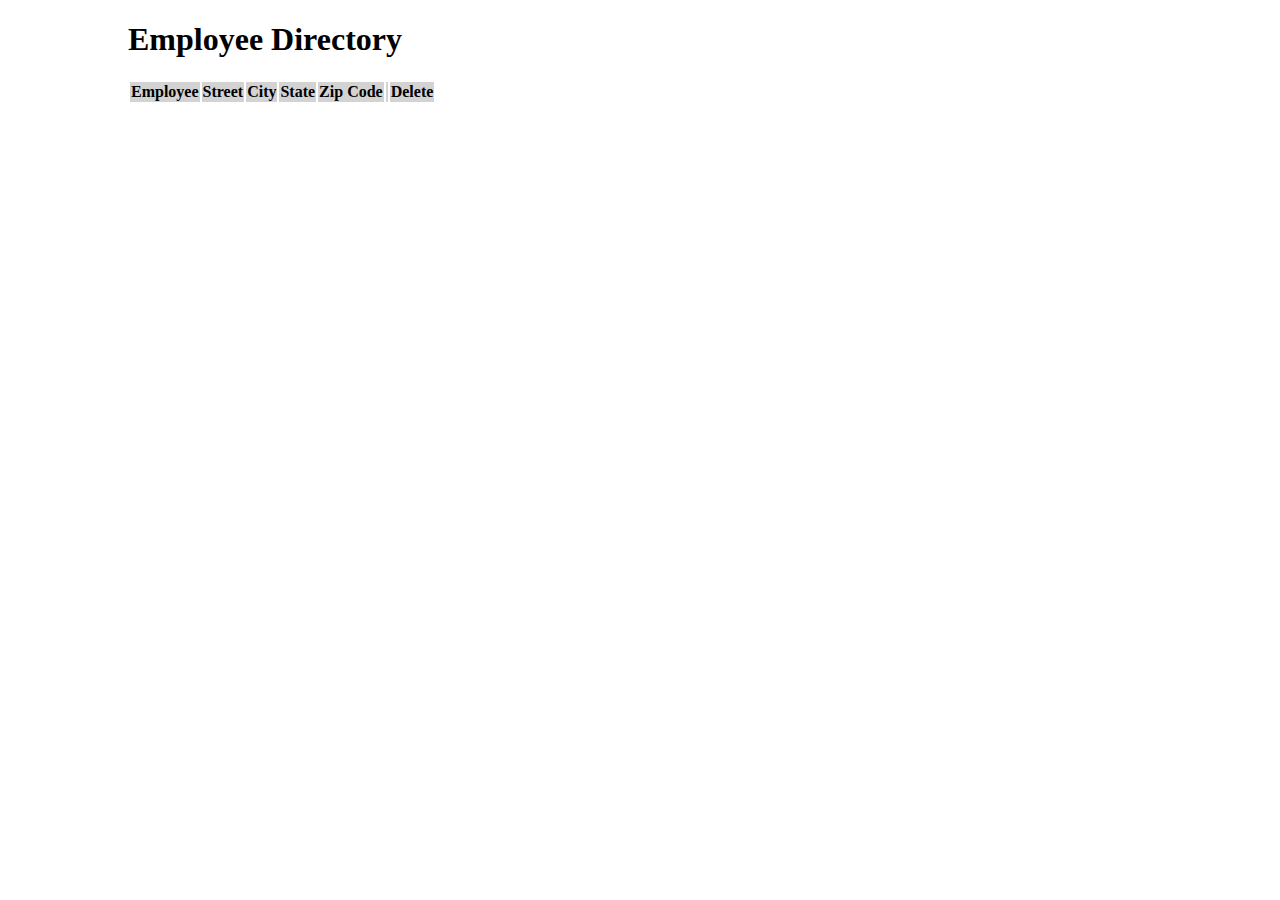
<file: Cain_Preston_Week3/Index.html>
<!doctype html>
<html>
    <head>
        <title>Employee Directory</title>
        <script src="jquery-1.11.1.js"></script>
        <script src="angular.js"></script>
        <script src="angular-route.js"></script>
        <script src="app.js"></script>
        <link rel="stylesheet" href="http://yui.yahooapis.com/pure/0.5.0/pure-min.css">
        <link rel="stylesheet" href="style.css">
    </head>
    <body ng-app="MyEmployeeApp">
        <h1>Employee Directory</h1>
            <div ng-view></div>
    </body>
</html>
</file>
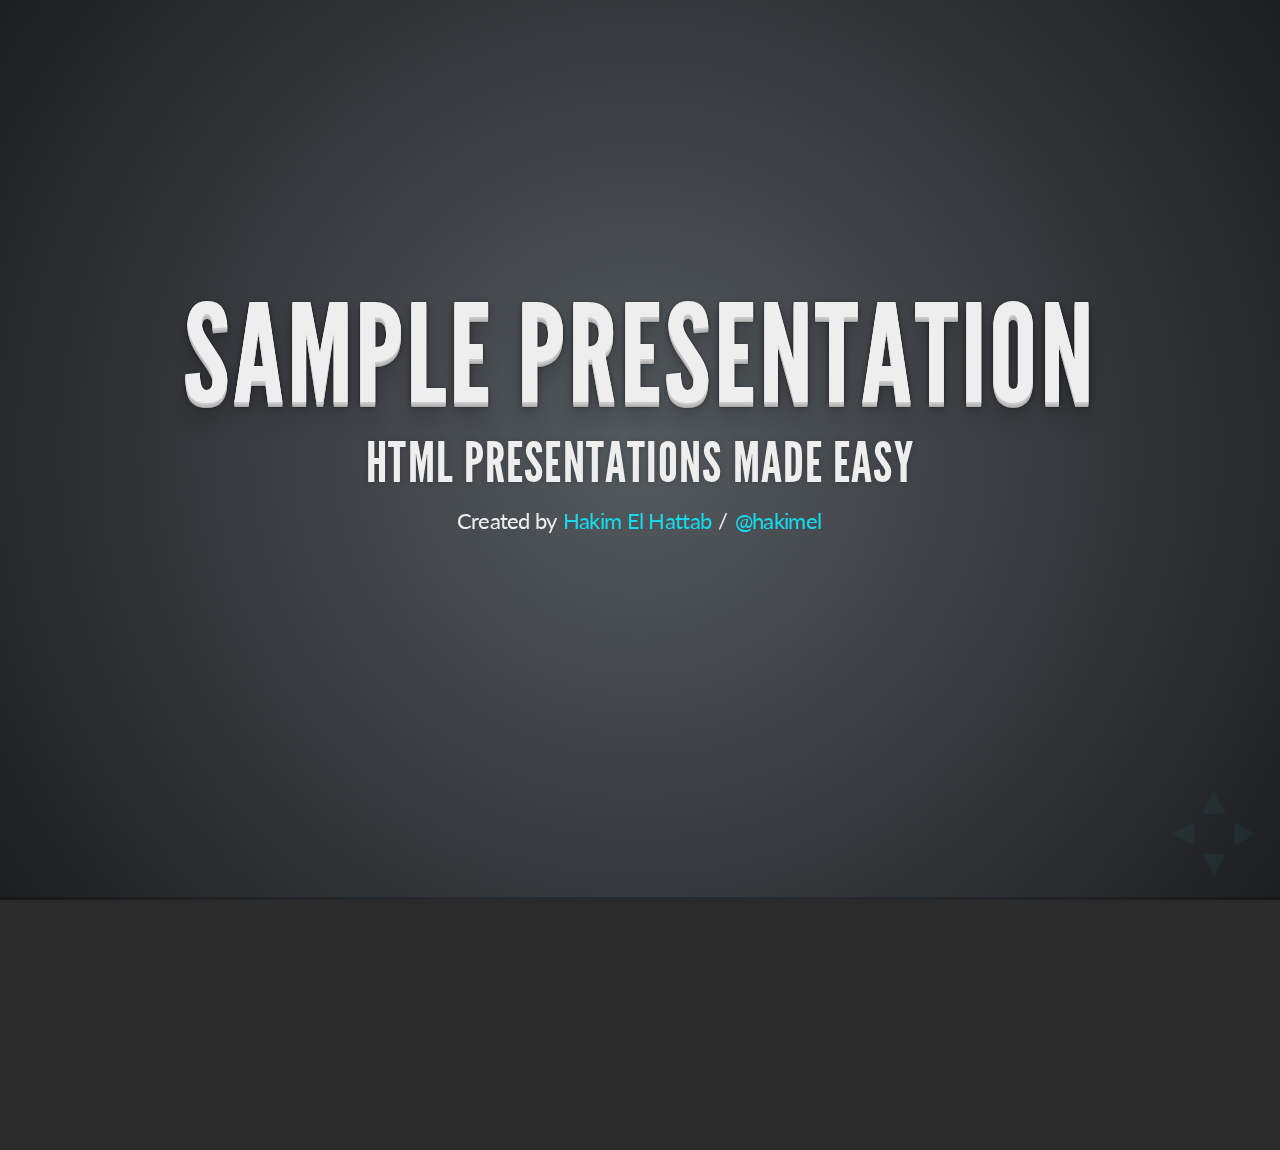
<file: Cain_Preston_Week4/reveal/template.html>
<!doctype html>
<html lang="en">

	<head>
		<meta charset="utf-8">

		<title>Reveal</title>

		<meta name="description" content="A test presentation for reveal.js">
		<meta name="author" content="Ray Villalobos">

		<meta name="apple-mobile-web-app-capable" content="yes" />
		<meta name="apple-mobile-web-app-status-bar-style" content="black-translucent" />
		<meta name="viewport" content="width=device-width, initial-scale=1.0, maximum-scale=1.0, user-scalable=no">

		<link rel="stylesheet" href="css/reveal.min.css">
		<link rel="stylesheet" href="css/theme/default.css" id="theme">

		<!-- For syntax highlighting -->
		<link rel="stylesheet" href="lib/css/zenburn.css">

		<!-- If the query includes 'print-pdf', use the PDF print sheet -->
		<script>
			document.write( '<link rel="stylesheet" href="css/print/' + ( window.location.search.match( /print-pdf/gi ) ? 'pdf' : 'paper' ) + '.css" type="text/css" media="print">' );
		</script>

		<!--[if lt IE 9]>
		<script src="lib/js/html5shiv.js"></script>
		<![endif]-->
	</head>

	<body>

		<div class="reveal">
			<div class="slides">

				<section><!-------------------------- slide ------------------------>
					<h1>Sample Presentation</h1>
					<h3>HTML Presentations Made Easy</h3>
					<p>
						<small>Created by <a href="http://hakim.se">Hakim El Hattab</a> / <a href="http://twitter.com/hakimel">@hakimel</a></small>
					</p>
				</section>

			</div><!-- slides -->
		</div><!-- reveal -->

		<script src="lib/js/head.min.js"></script>
		<script src="js/reveal.min.js"></script>

		<script>

			// Full list of configuration options available here:
			// https://github.com/hakimel/reveal.js#configuration
			Reveal.initialize({
				controls: true,
				progress: true,
				history: true,
				center: true,

				theme: Reveal.getQueryHash().theme, // available themes are in /css/theme
				transition: Reveal.getQueryHash().transition || 'default', // default/cube/page/concave/zoom/linear/fade/none

				// Optional libraries used to extend on reveal.js
				dependencies: [
					{ src: 'lib/js/classList.js', condition: function() { return !document.body.classList; } },
					{ src: 'plugin/markdown/marked.js', condition: function() { return !!document.querySelector( '[data-markdown]' ); } },
					{ src: 'plugin/markdown/markdown.js', condition: function() { return !!document.querySelector( '[data-markdown]' ); } },
					{ src: 'plugin/highlight/highlight.js', async: true, callback: function() { hljs.initHighlightingOnLoad(); } },
					{ src: 'plugin/zoom-js/zoom.js', async: true, condition: function() { return !!document.body.classList; } },
					{ src: 'plugin/notes/notes.js', async: true, condition: function() { return !!document.body.classList; } }
					// { src: 'plugin/search/search.js', async: true, condition: function() { return !!document.body.classList; } }
					// { src: 'plugin/remotes/remotes.js', async: true, condition: function() { return !!document.body.classList; } }
				]
			});

		</script>

	</body>
</html>
</file>
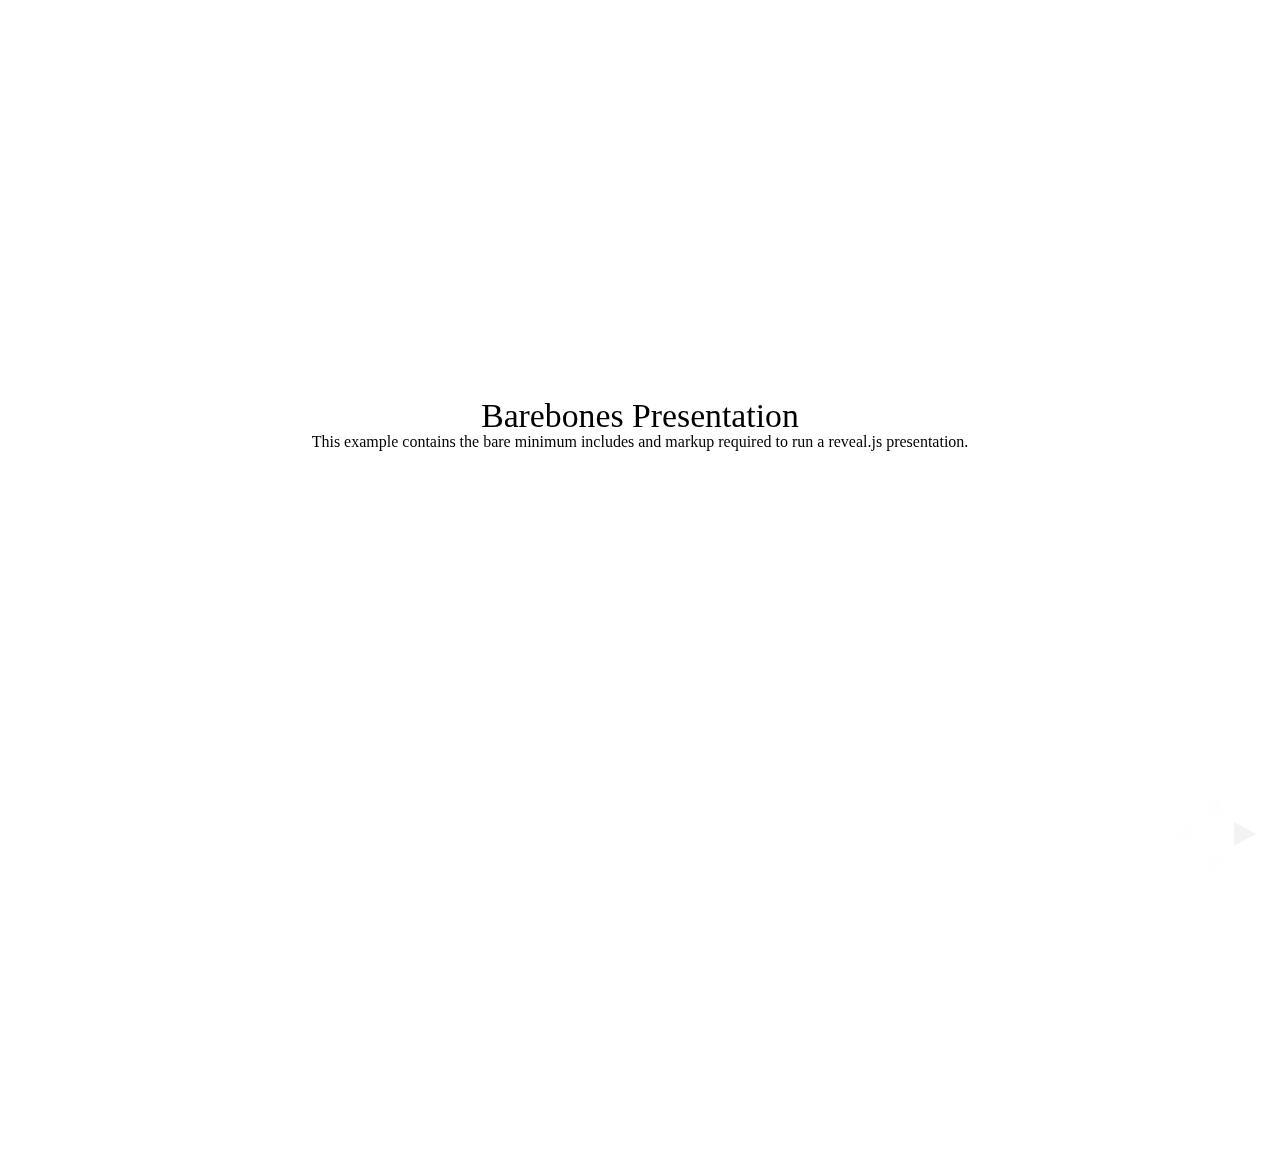
<file: Cain_Preston_Week4/reveal/examples/barebones.html>
<!doctype html>
<html lang="en">

	<head>
		<meta charset="utf-8">

		<title>reveal.js - Barebones</title>

		<link rel="stylesheet" href="../css/reveal.min.css">
	</head>

	<body>

		<div class="reveal">

			<div class="slides">

				<section>
					<h2>Barebones Presentation</h2>
					<p>This example contains the bare minimum includes and markup required to run a reveal.js presentation.</p>
				</section>

				<section>
					<h2>No Theme</h2>
					<p>There's no theme included, so it will fall back on browser defaults.</p>
				</section>

			</div>

		</div>

		<script src="../lib/js/head.min.js"></script>
		<script src="../js/reveal.min.js"></script>

		<script>

			Reveal.initialize();

		</script>

	</body>
</html>
</file>
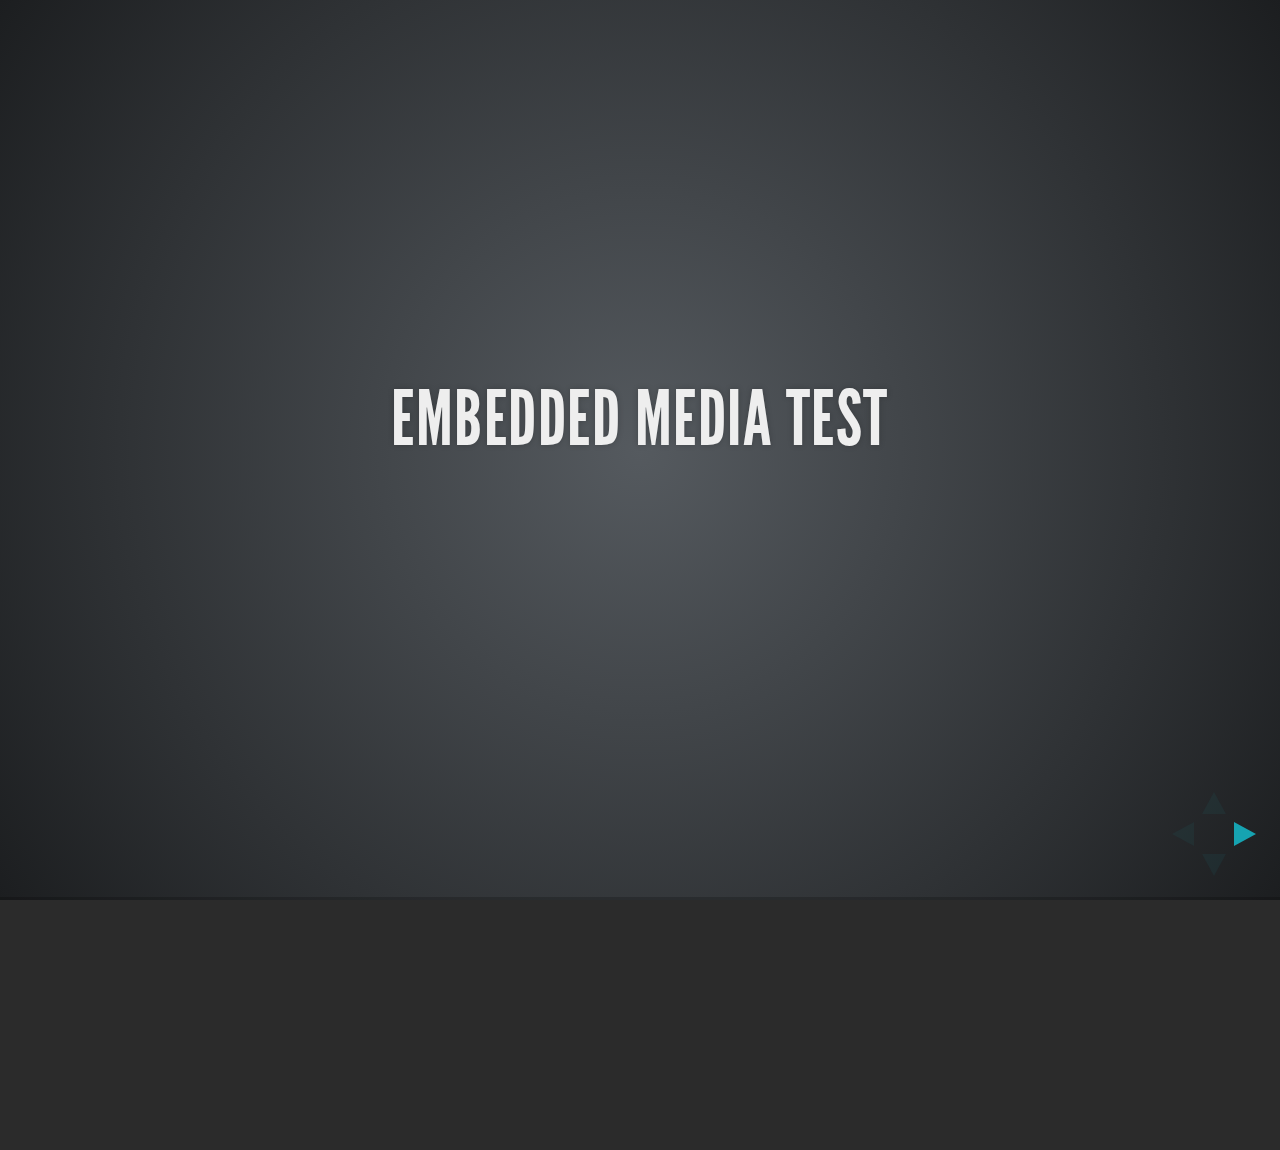
<file: Cain_Preston_Week4/reveal/examples/embedded-media.html>
<!doctype html>
<html lang="en">

	<head>
		<meta charset="utf-8">

		<title>reveal.js - Embedded Media</title>

		<meta name="viewport" content="width=device-width, initial-scale=1.0, maximum-scale=1.0, user-scalable=no">

		<link rel="stylesheet" href="../css/reveal.min.css">
		<link rel="stylesheet" href="../css/theme/default.css" id="theme">
	</head>

	<body>

		<div class="reveal">

			<div class="slides">

				<section>
					<h2>Embedded Media Test</h2>
				</section>

				<section>
					<iframe data-autoplay width="420" height="345" src="http://www.youtube.com/embed/l3RQZ4mcr1c"></iframe>
				</section>

				<section>
					<h2>Empty Slide</h2>
				</section>

			</div>

		</div>

		<script src="../lib/js/head.min.js"></script>
		<script src="../js/reveal.min.js"></script>

		<script>

			Reveal.initialize({
				transition: 'linear'
			});

		</script>

	</body>
</html>
</file>
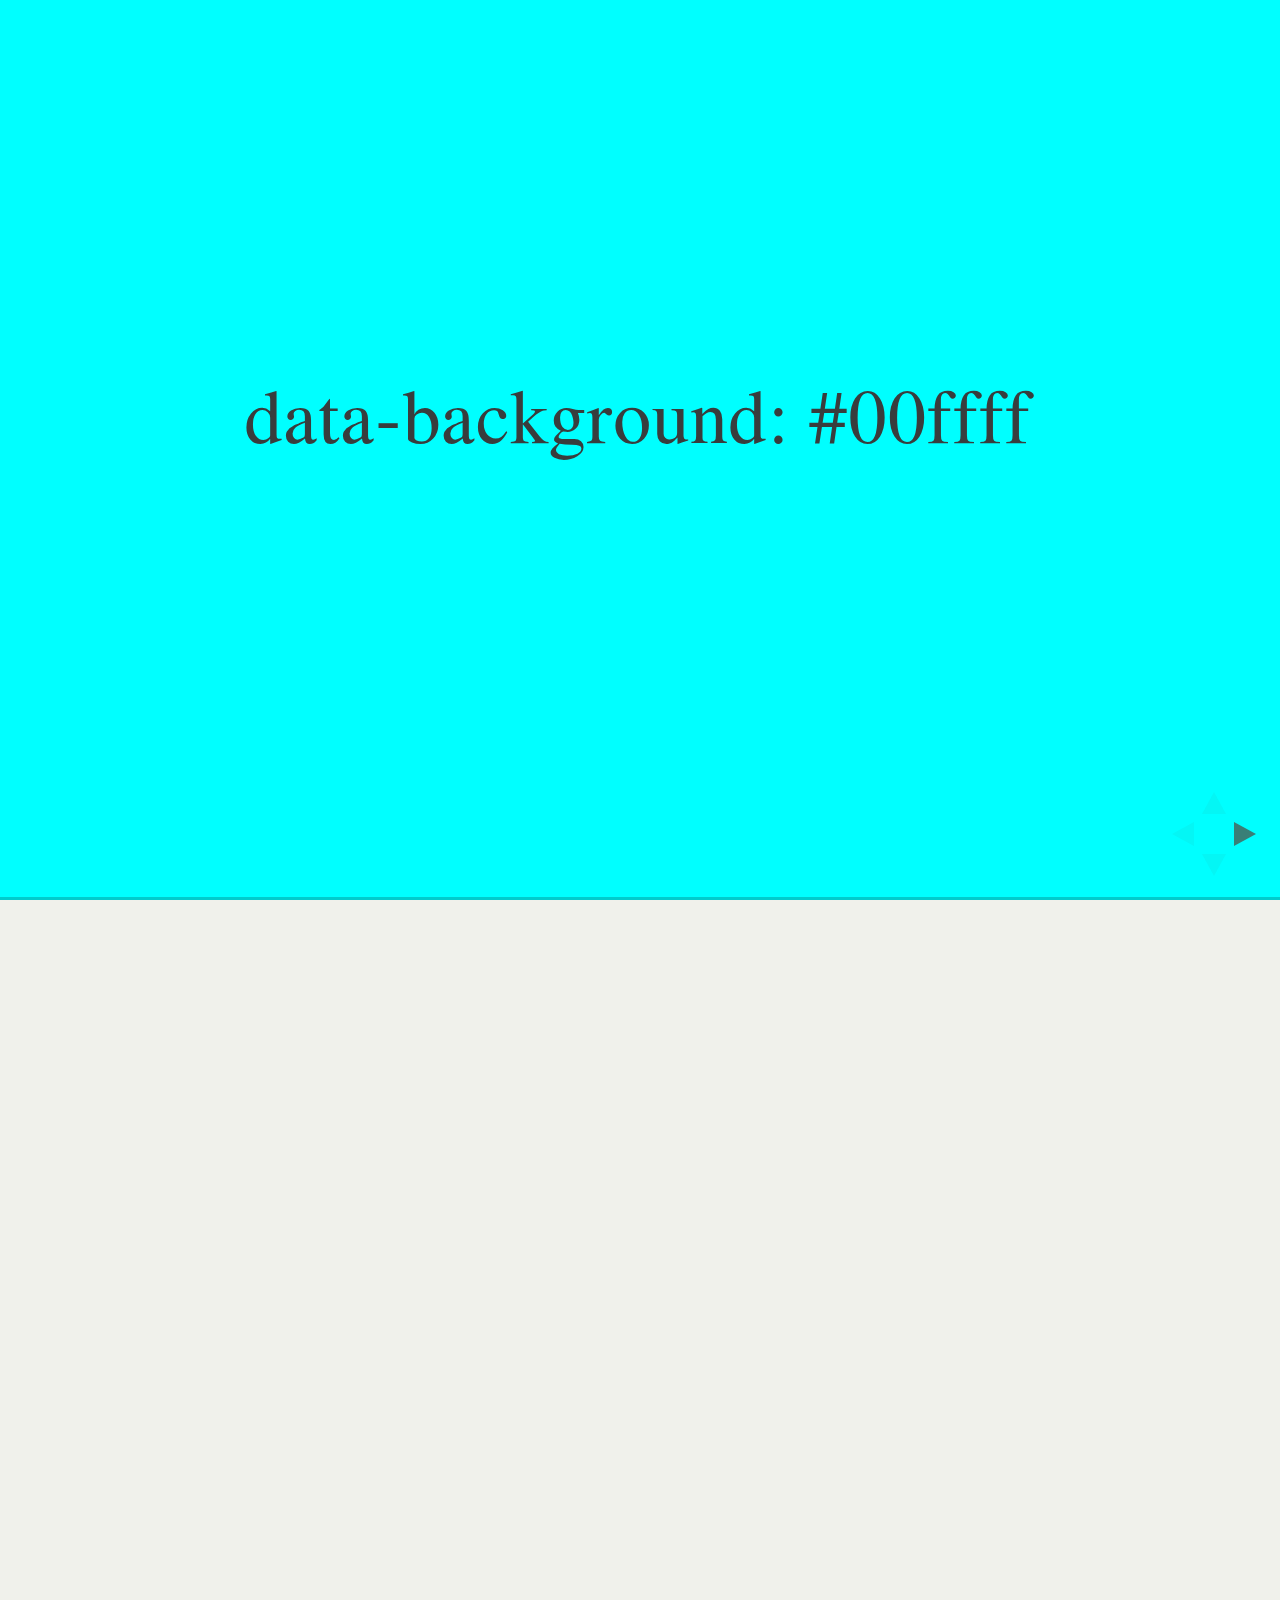
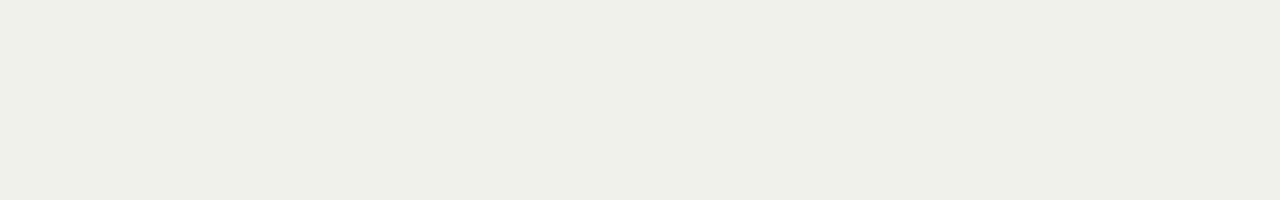
<file: Cain_Preston_Week4/reveal/examples/slide-backgrounds.html>
<!doctype html>
<html lang="en">

	<head>
		<meta charset="utf-8">

		<title>reveal.js - Slide Backgrounds</title>

		<meta name="viewport" content="width=device-width, initial-scale=1.0, maximum-scale=1.0, user-scalable=no">

		<link rel="stylesheet" href="../css/reveal.min.css">
		<link rel="stylesheet" href="../css/theme/serif.css" id="theme">
	</head>

	<body>

		<div class="reveal">

			<div class="slides">

				<section data-background="#00ffff">
					<h2>data-background: #00ffff</h2>
				</section>

				<section data-background="#bb00bb">
					<h2>data-background: #bb00bb</h2>
				</section>

				<section>
					<section data-background="#ff0000">
						<h2>data-background: #ff0000</h2>
					</section>
					<section data-background="rgba(0, 0, 0, 0.2)">
						<h2>data-background: rgba(0, 0, 0, 0.2)</h2>
					</section>
					<section data-background="salmon">
						<h2>data-background: salmon</h2>
					</section>
				</section>

				<section data-background="rgba(0, 100, 100, 0.2)">
					<section>
						<h2>Background applied to stack</h2>
					</section>
					<section>
						<h2>Background applied to stack</h2>
					</section>
					<section data-background="rgba(100, 0, 0, 0.2)">
						<h2>Background applied to slide inside of stack</h2>
					</section>
				</section>

				<section data-background-transition="slide" data-background="assets/image1.png" style="background: rgba(255,255,255,0.9)">
					<h2>Background image</h2>
				</section>

				<section>
					<section data-background-transition="slide" data-background="assets/image1.png" style="background: rgba(255,255,255,0.9)">
						<h2>Background image</h2>
					</section>
					<section data-background-transition="slide" data-background="assets/image1.png" style="background: rgba(255,255,255,0.9)">
						<h2>Background image</h2>
					</section>
				</section>

				<section data-background="assets/image2.png" data-background-size="100px" data-background-repeat="repeat" data-background-color="#111" style="background: rgba(255,255,255,0.9)">
					<h2>Background image</h2>
					<pre>data-background-size="100px" data-background-repeat="repeat" data-background-color="#111"</pre>
				</section>

				<section data-background="#888888">
					<h2>Same background twice (1/2)</h2>
				</section>
				<section data-background="#888888">
					<h2>Same background twice (2/2)</h2>
				</section>

			</div>

		</div>

		<script src="../lib/js/head.min.js"></script>
		<script src="../js/reveal.min.js"></script>

		<script>

			// Full list of configuration options available here:
			// https://github.com/hakimel/reveal.js#configuration
			Reveal.initialize({
				center: true,
				// rtl: true,

				transition: 'linear',
				// transitionSpeed: 'slow',
				// backgroundTransition: 'linear'
			});

		</script>

	</body>
</html>
</file>
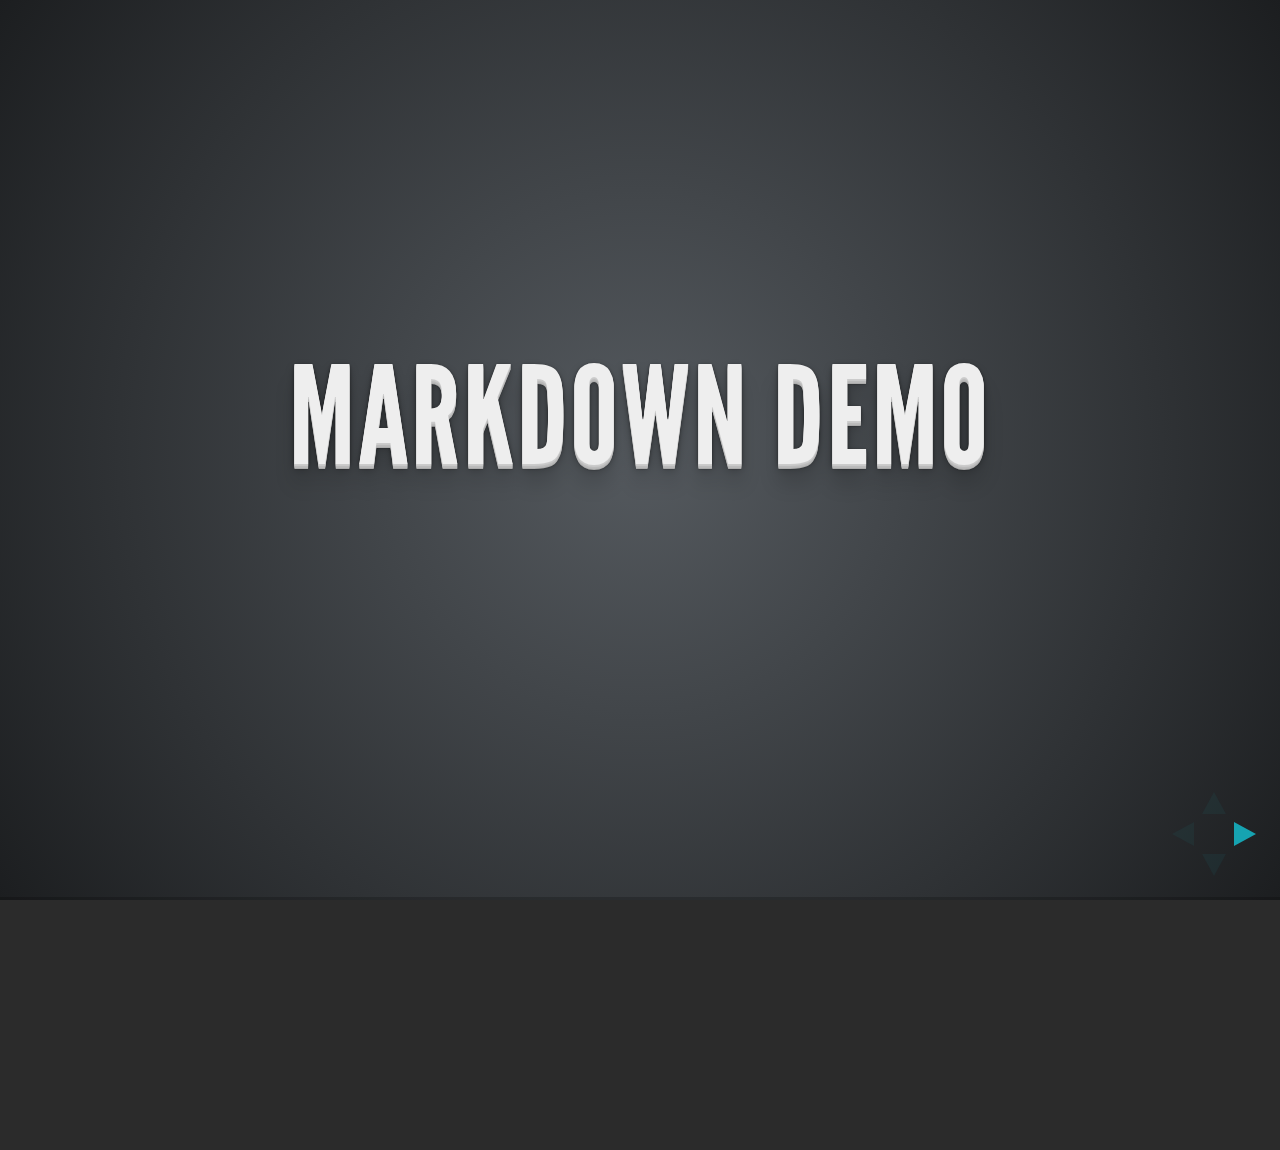
<file: Cain_Preston_Week4/reveal/plugin/markdown/example.html>
<!doctype html>
<html lang="en">

	<head>
		<meta charset="utf-8">

		<title>reveal.js - Markdown Demo</title>

		<link rel="stylesheet" href="../../css/reveal.css">
		<link rel="stylesheet" href="../../css/theme/default.css" id="theme">
	</head>

	<body>

		<div class="reveal">

			<div class="slides">

                <!-- Use external markdown resource, and separate slides by three newlines; vertical slides by two newlines -->
                <section data-markdown="example.md" data-separator="^\n\n\n" data-vertical="^\n\n"></section>

                <!-- Slides are separated by three dashes (quick 'n dirty regular expression) -->
                <section data-markdown data-separator="---">
                    <script type="text/template">
                        ## Demo 1
                        Slide 1
                        ---
                        ## Demo 1
                        Slide 2
                        ---
                        ## Demo 1
                        Slide 3
                    </script>
                </section>

                <!-- Slides are separated by newline + three dashes + newline, vertical slides identical but two dashes -->
                <section data-markdown data-separator="^\n---\n$" data-vertical="^\n--\n$">
                    <script type="text/template">
                        ## Demo 2
                        Slide 1.1

                        --

                        ## Demo 2
                        Slide 1.2

                        ---

                        ## Demo 2
                        Slide 2
                    </script>
                </section>

                <!-- No "extra" slides, since there are no separators defined (so they'll become horizontal rulers) -->
                <section data-markdown>
                    <script type="text/template">
                        A

                        ---

                        B

                        ---

                        C
                    </script>
                </section>

            </div>
		</div>

		<script src="../../lib/js/head.min.js"></script>
		<script src="../../js/reveal.js"></script>

		<script>

			Reveal.initialize({
				controls: true,
				progress: true,
				history: true,
				center: true,

				theme: Reveal.getQueryHash().theme,
				transition: Reveal.getQueryHash().transition || 'default',

				// Optional libraries used to extend on reveal.js
				dependencies: [
					{ src: '../../lib/js/classList.js', condition: function() { return !document.body.classList; } },
					{ src: 'marked.js', condition: function() { return !!document.querySelector( '[data-markdown]' ); } },
					{ src: 'markdown.js', condition: function() { return !!document.querySelector( '[data-markdown]' ); } }
				]
			});

		</script>

	</body>
</html>
</file>
<file: Cain_Preston_Week3/style.css>
body {
    margin-left: auto;
    margin-right: auto;
    width: 80%;
}
.pure-form{
    display: inline-block;
    float: left;
    margin-bottom: 40px;
    margin-right: 40px;
}
th {
    background-color: lightgrey;
}
table{
    float: left;
}
</file>
<file: Cain_Preston_Week4/reveal/css/theme/default.css>
@import url(https://fonts.googleapis.com/css?family=Lato:400,700,400italic,700italic);
/**
 * Default theme for reveal.js.
 *
 * Copyright (C) 2011-2012 Hakim El Hattab, http://hakim.se
 */
@font-face {
  font-family: 'League Gothic';
  src: url("../../lib/font/league_gothic-webfont.eot");
  src: url("../../lib/font/league_gothic-webfont.eot?#iefix") format("embedded-opentype"), url("../../lib/font/league_gothic-webfont.woff") format("woff"), url("../../lib/font/league_gothic-webfont.ttf") format("truetype"), url("../../lib/font/league_gothic-webfont.svg#LeagueGothicRegular") format("svg");
  font-weight: normal;
  font-style: normal; }

/*********************************************
 * GLOBAL STYLES
 *********************************************/
body {
  background: #1c1e20;
  background: -moz-radial-gradient(center, circle cover, #555a5f 0%, #1c1e20 100%);
  background: -webkit-gradient(radial, center center, 0px, center center, 100%, color-stop(0%, #555a5f), color-stop(100%, #1c1e20));
  background: -webkit-radial-gradient(center, circle cover, #555a5f 0%, #1c1e20 100%);
  background: -o-radial-gradient(center, circle cover, #555a5f 0%, #1c1e20 100%);
  background: -ms-radial-gradient(center, circle cover, #555a5f 0%, #1c1e20 100%);
  background: radial-gradient(center, circle cover, #555a5f 0%, #1c1e20 100%);
  background-color: #2b2b2b; }

.reveal {
  font-family: "Lato", sans-serif;
  font-size: 36px;
  font-weight: 200;
  letter-spacing: -0.02em;
  color: #eeeeee; }

::selection {
  color: white;
  background: #ff5e99;
  text-shadow: none; }

/*********************************************
 * HEADERS
 *********************************************/
.reveal h1,
.reveal h2,
.reveal h3,
.reveal h4,
.reveal h5,
.reveal h6 {
  margin: 0 0 20px 0;
  color: #eeeeee;
  font-family: "League Gothic", Impact, sans-serif;
  line-height: 0.9em;
  letter-spacing: 0.02em;
  text-transform: uppercase;
  text-shadow: 0px 0px 6px rgba(0, 0, 0, 0.2); }

.reveal h1 {
  text-shadow: 0 1px 0 #cccccc, 0 2px 0 #c9c9c9, 0 3px 0 #bbbbbb, 0 4px 0 #b9b9b9, 0 5px 0 #aaaaaa, 0 6px 1px rgba(0, 0, 0, 0.1), 0 0 5px rgba(0, 0, 0, 0.1), 0 1px 3px rgba(0, 0, 0, 0.3), 0 3px 5px rgba(0, 0, 0, 0.2), 0 5px 10px rgba(0, 0, 0, 0.25), 0 20px 20px rgba(0, 0, 0, 0.15); }

/*********************************************
 * LINKS
 *********************************************/
.reveal a:not(.image) {
  color: #13daec;
  text-decoration: none;
  -webkit-transition: color .15s ease;
  -moz-transition: color .15s ease;
  -ms-transition: color .15s ease;
  -o-transition: color .15s ease;
  transition: color .15s ease; }

.reveal a:not(.image):hover {
  color: #71e9f4;
  text-shadow: none;
  border: none; }

.reveal .roll span:after {
  color: #fff;
  background: #0d99a5; }

/*********************************************
 * IMAGES
 *********************************************/
.reveal section img {
  margin: 15px 0px;
  background: rgba(255, 255, 255, 0.12);
  border: 4px solid #eeeeee;
  box-shadow: 0 0 10px rgba(0, 0, 0, 0.15);
  -webkit-transition: all .2s linear;
  -moz-transition: all .2s linear;
  -ms-transition: all .2s linear;
  -o-transition: all .2s linear;
  transition: all .2s linear; }

.reveal a:hover img {
  background: rgba(255, 255, 255, 0.2);
  border-color: #13daec;
  box-shadow: 0 0 20px rgba(0, 0, 0, 0.55); }

/*********************************************
 * NAVIGATION CONTROLS
 *********************************************/
.reveal .controls div.navigate-left,
.reveal .controls div.navigate-left.enabled {
  border-right-color: #13daec; }

.reveal .controls div.navigate-right,
.reveal .controls div.navigate-right.enabled {
  border-left-color: #13daec; }

.reveal .controls div.navigate-up,
.reveal .controls div.navigate-up.enabled {
  border-bottom-color: #13daec; }

.reveal .controls div.navigate-down,
.reveal .controls div.navigate-down.enabled {
  border-top-color: #13daec; }

.reveal .controls div.navigate-left.enabled:hover {
  border-right-color: #71e9f4; }

.reveal .controls div.navigate-right.enabled:hover {
  border-left-color: #71e9f4; }

.reveal .controls div.navigate-up.enabled:hover {
  border-bottom-color: #71e9f4; }

.reveal .controls div.navigate-down.enabled:hover {
  border-top-color: #71e9f4; }

/*********************************************
 * PROGRESS BAR
 *********************************************/
.reveal .progress {
  background: rgba(0, 0, 0, 0.2); }

.reveal .progress span {
  background: #13daec;
  -webkit-transition: width 800ms cubic-bezier(0.26, 0.86, 0.44, 0.985);
  -moz-transition: width 800ms cubic-bezier(0.26, 0.86, 0.44, 0.985);
  -ms-transition: width 800ms cubic-bezier(0.26, 0.86, 0.44, 0.985);
  -o-transition: width 800ms cubic-bezier(0.26, 0.86, 0.44, 0.985);
  transition: width 800ms cubic-bezier(0.26, 0.86, 0.44, 0.985); }
</file>
<file: Cain_Preston_Week4/reveal/lib/css/zenburn.css>
/*

Zenburn style from voldmar.ru (c) Vladimir Epifanov <voldmar@voldmar.ru>
based on dark.css by Ivan Sagalaev

*/

pre code {
  display: block; padding: 0.5em;
  background: #3F3F3F;
  color: #DCDCDC;
}

pre .keyword,
pre .tag,
pre .django .tag,
pre .django .keyword,
pre .css .class,
pre .css .id,
pre .lisp .title {
  color: #E3CEAB;
}

pre .django .template_tag,
pre .django .variable,
pre .django .filter .argument {
  color: #DCDCDC;
}

pre .number,
pre .date {
  color: #8CD0D3;
}

pre .dos .envvar,
pre .dos .stream,
pre .variable,
pre .apache .sqbracket {
  color: #EFDCBC;
}

pre .dos .flow,
pre .diff .change,
pre .python .exception,
pre .python .built_in,
pre .literal,
pre .tex .special {
  color: #EFEFAF;
}

pre .diff .chunk,
pre .ruby .subst {
  color: #8F8F8F;
}

pre .dos .keyword,
pre .python .decorator,
pre .class .title,
pre .haskell .label,
pre .function .title,
pre .ini .title,
pre .diff .header,
pre .ruby .class .parent,
pre .apache .tag,
pre .nginx .built_in,
pre .tex .command,
pre .input_number {
    color: #efef8f;
}

pre .dos .winutils,
pre .ruby .symbol,
pre .ruby .symbol .string,
pre .ruby .symbol .keyword,
pre .ruby .symbol .keymethods,
pre .ruby .string,
pre .ruby .instancevar {
  color: #DCA3A3;
}

pre .diff .deletion,
pre .string,
pre .tag .value,
pre .preprocessor,
pre .built_in,
pre .sql .aggregate,
pre .javadoc,
pre .smalltalk .class,
pre .smalltalk .localvars,
pre .smalltalk .array,
pre .css .rules .value,
pre .attr_selector,
pre .pseudo,
pre .apache .cbracket,
pre .tex .formula {
  color: #CC9393;
}

pre .shebang,
pre .diff .addition,
pre .comment,
pre .java .annotation,
pre .template_comment,
pre .pi,
pre .doctype {
  color: #7F9F7F;
}

pre .xml .css,
pre .xml .javascript,
pre .xml .vbscript,
pre .tex .formula {
  opacity: 0.5;
}
</file>
<file: Cain_Preston_Week4/reveal/css/theme/serif.css>
/**
 * A simple theme for reveal.js presentations, similar
 * to the default theme. The accent color is brown.
 *
 * This theme is Copyright (C) 2012-2013 Owen Versteeg, http://owenversteeg.com - it is MIT licensed.
 */
.reveal a:not(.image) {
  line-height: 1.3em; }

/*********************************************
 * GLOBAL STYLES
 *********************************************/
body {
  background: #f0f1eb;
  background-color: #f0f1eb; }

.reveal {
  font-family: "Palatino Linotype", "Book Antiqua", Palatino, FreeSerif, serif;
  font-size: 36px;
  font-weight: 200;
  letter-spacing: -0.02em;
  color: black; }

::selection {
  color: white;
  background: #26351c;
  text-shadow: none; }

/*********************************************
 * HEADERS
 *********************************************/
.reveal h1,
.reveal h2,
.reveal h3,
.reveal h4,
.reveal h5,
.reveal h6 {
  margin: 0 0 20px 0;
  color: #383d3d;
  font-family: "Palatino Linotype", "Book Antiqua", Palatino, FreeSerif, serif;
  line-height: 0.9em;
  letter-spacing: 0.02em;
  text-transform: none;
  text-shadow: none; }

.reveal h1 {
  text-shadow: 0px 0px 6px rgba(0, 0, 0, 0.2); }

/*********************************************
 * LINKS
 *********************************************/
.reveal a:not(.image) {
  color: #51483d;
  text-decoration: none;
  -webkit-transition: color .15s ease;
  -moz-transition: color .15s ease;
  -ms-transition: color .15s ease;
  -o-transition: color .15s ease;
  transition: color .15s ease; }

.reveal a:not(.image):hover {
  color: #8b7c69;
  text-shadow: none;
  border: none; }

.reveal .roll span:after {
  color: #fff;
  background: #25211c; }

/*********************************************
 * IMAGES
 *********************************************/
.reveal section img {
  margin: 15px 0px;
  background: rgba(255, 255, 255, 0.12);
  border: 4px solid black;
  box-shadow: 0 0 10px rgba(0, 0, 0, 0.15);
  -webkit-transition: all .2s linear;
  -moz-transition: all .2s linear;
  -ms-transition: all .2s linear;
  -o-transition: all .2s linear;
  transition: all .2s linear; }

.reveal a:hover img {
  background: rgba(255, 255, 255, 0.2);
  border-color: #51483d;
  box-shadow: 0 0 20px rgba(0, 0, 0, 0.55); }

/*********************************************
 * NAVIGATION CONTROLS
 *********************************************/
.reveal .controls div.navigate-left,
.reveal .controls div.navigate-left.enabled {
  border-right-color: #51483d; }

.reveal .controls div.navigate-right,
.reveal .controls div.navigate-right.enabled {
  border-left-color: #51483d; }

.reveal .controls div.navigate-up,
.reveal .controls div.navigate-up.enabled {
  border-bottom-color: #51483d; }

.reveal .controls div.navigate-down,
.reveal .controls div.navigate-down.enabled {
  border-top-color: #51483d; }

.reveal .controls div.navigate-left.enabled:hover {
  border-right-color: #8b7c69; }

.reveal .controls div.navigate-right.enabled:hover {
  border-left-color: #8b7c69; }

.reveal .controls div.navigate-up.enabled:hover {
  border-bottom-color: #8b7c69; }

.reveal .controls div.navigate-down.enabled:hover {
  border-top-color: #8b7c69; }

/*********************************************
 * PROGRESS BAR
 *********************************************/
.reveal .progress {
  background: rgba(0, 0, 0, 0.2); }

.reveal .progress span {
  background: #51483d;
  -webkit-transition: width 800ms cubic-bezier(0.26, 0.86, 0.44, 0.985);
  -moz-transition: width 800ms cubic-bezier(0.26, 0.86, 0.44, 0.985);
  -ms-transition: width 800ms cubic-bezier(0.26, 0.86, 0.44, 0.985);
  -o-transition: width 800ms cubic-bezier(0.26, 0.86, 0.44, 0.985);
  transition: width 800ms cubic-bezier(0.26, 0.86, 0.44, 0.985); }
</file>
<file: Cain_Preston_Week4/reveal/css/reveal.css>
@charset "UTF-8";

/*!
 * reveal.js
 * http://lab.hakim.se/reveal-js
 * MIT licensed
 *
 * Copyright (C) 2013 Hakim El Hattab, http://hakim.se
 */


/*********************************************
 * RESET STYLES
 *********************************************/

html, body, .reveal div, .reveal span, .reveal applet, .reveal object, .reveal iframe,
.reveal h1, .reveal h2, .reveal h3, .reveal h4, .reveal h5, .reveal h6, .reveal p, .reveal blockquote, .reveal pre,
.reveal a, .reveal abbr, .reveal acronym, .reveal address, .reveal big, .reveal cite, .reveal code,
.reveal del, .reveal dfn, .reveal em, .reveal img, .reveal ins, .reveal kbd, .reveal q, .reveal s, .reveal samp,
.reveal small, .reveal strike, .reveal strong, .reveal sub, .reveal sup, .reveal tt, .reveal var,
.reveal b, .reveal u, .reveal i, .reveal center,
.reveal dl, .reveal dt, .reveal dd, .reveal ol, .reveal ul, .reveal li,
.reveal fieldset, .reveal form, .reveal label, .reveal legend,
.reveal table, .reveal caption, .reveal tbody, .reveal tfoot, .reveal thead, .reveal tr, .reveal th, .reveal td,
.reveal article, .reveal aside, .reveal canvas, .reveal details, .reveal embed,
.reveal figure, .reveal figcaption, .reveal footer, .reveal header, .reveal hgroup,
.reveal menu, .reveal nav, .reveal output, .reveal ruby, .reveal section, .reveal summary,
.reveal time, .reveal mark, .reveal audio, video {
	margin: 0;
	padding: 0;
	border: 0;
	font-size: 100%;
	font: inherit;
	vertical-align: baseline;
}

.reveal article, .reveal aside, .reveal details, .reveal figcaption, .reveal figure,
.reveal footer, .reveal header, .reveal hgroup, .reveal menu, .reveal nav, .reveal section {
	display: block;
}


/*********************************************
 * GLOBAL STYLES
 *********************************************/

html,
body {
	width: 100%;
	height: 100%;
	overflow: hidden;
}

body {
	position: relative;
	line-height: 1;
}

::selection {
	background: #FF5E99;
	color: #fff;
	text-shadow: none;
}


/*********************************************
 * HEADERS
 *********************************************/

.reveal h1,
.reveal h2,
.reveal h3,
.reveal h4,
.reveal h5,
.reveal h6 {
	-webkit-hyphens: auto;
	   -moz-hyphens: auto;
	        hyphens: auto;

	word-wrap: break-word;
	line-height: 1;
}

.reveal h1 { font-size: 3.77em; }
.reveal h2 { font-size: 2.11em;	}
.reveal h3 { font-size: 1.55em;	}
.reveal h4 { font-size: 1em;	}


/*********************************************
 * VIEW FRAGMENTS
 *********************************************/

.reveal .slides section .fragment {
	opacity: 0;

	-webkit-transition: all .2s ease;
	   -moz-transition: all .2s ease;
	    -ms-transition: all .2s ease;
	     -o-transition: all .2s ease;
	        transition: all .2s ease;
}
	.reveal .slides section .fragment.visible {
		opacity: 1;
	}

.reveal .slides section .fragment.grow {
	opacity: 1;
}
	.reveal .slides section .fragment.grow.visible {
		-webkit-transform: scale( 1.3 );
		   -moz-transform: scale( 1.3 );
		    -ms-transform: scale( 1.3 );
		     -o-transform: scale( 1.3 );
		        transform: scale( 1.3 );
	}

.reveal .slides section .fragment.shrink {
	opacity: 1;
}
	.reveal .slides section .fragment.shrink.visible {
		-webkit-transform: scale( 0.7 );
		   -moz-transform: scale( 0.7 );
		    -ms-transform: scale( 0.7 );
		     -o-transform: scale( 0.7 );
		        transform: scale( 0.7 );
	}

.reveal .slides section .fragment.zoom-in {
	opacity: 0;

	-webkit-transform: scale( 0.1 );
	   -moz-transform: scale( 0.1 );
	    -ms-transform: scale( 0.1 );
	     -o-transform: scale( 0.1 );
	        transform: scale( 0.1 );
}

	.reveal .slides section .fragment.zoom-in.visible {
		opacity: 1;

		-webkit-transform: scale( 1 );
		   -moz-transform: scale( 1 );
		    -ms-transform: scale( 1 );
		     -o-transform: scale( 1 );
		        transform: scale( 1 );
	}

.reveal .slides section .fragment.roll-in {
	opacity: 0;

	-webkit-transform: rotateX( 90deg );
	   -moz-transform: rotateX( 90deg );
	    -ms-transform: rotateX( 90deg );
	     -o-transform: rotateX( 90deg );
	        transform: rotateX( 90deg );
}
	.reveal .slides section .fragment.roll-in.visible {
		opacity: 1;

		-webkit-transform: rotateX( 0 );
		   -moz-transform: rotateX( 0 );
		    -ms-transform: rotateX( 0 );
		     -o-transform: rotateX( 0 );
		        transform: rotateX( 0 );
	}

.reveal .slides section .fragment.fade-out {
	opacity: 1;
}
	.reveal .slides section .fragment.fade-out.visible {
		opacity: 0;
	}

.reveal .slides section .fragment.semi-fade-out {
	opacity: 1;
}
	.reveal .slides section .fragment.semi-fade-out.visible {
		opacity: 0.5;
	}

.reveal .slides section .fragment.highlight-red,
.reveal .slides section .fragment.highlight-green,
.reveal .slides section .fragment.highlight-blue {
	opacity: 1;
}
	.reveal .slides section .fragment.highlight-red.visible {
		color: #ff2c2d
	}
	.reveal .slides section .fragment.highlight-green.visible {
		color: #17ff2e;
	}
	.reveal .slides section .fragment.highlight-blue.visible {
		color: #1b91ff;
	}


/*********************************************
 * DEFAULT ELEMENT STYLES
 *********************************************/

/* Fixes issue in Chrome where italic fonts did not appear when printing to PDF */
.reveal:after {
  content: '';
  font-style: italic;
}

/* Ensure certain elements are never larger than the slide itself */
.reveal img,
.reveal video,
.reveal iframe {
	max-width: 95%;
	max-height: 95%;
}

/** Prevents layering issues in certain browser/transition combinations */
.reveal a {
	position: relative;
}

.reveal strong,
.reveal b {
	font-weight: bold;
}

.reveal em,
.reveal i {
	font-style: italic;
}

.reveal ol,
.reveal ul {
	display: inline-block;

	text-align: left;
	margin: 0 0 0 1em;
}

.reveal ol {
	list-style-type: decimal;
}

.reveal ul {
	list-style-type: disc;
}

.reveal ul ul {
	list-style-type: square;
}

.reveal ul ul ul {
	list-style-type: circle;
}

.reveal ul ul,
.reveal ul ol,
.reveal ol ol,
.reveal ol ul {
	display: block;
	margin-left: 40px;
}

.reveal p {
	margin-bottom: 10px;
	line-height: 1.2em;
}

.reveal q,
.reveal blockquote {
	quotes: none;
}

.reveal blockquote {
	display: block;
	position: relative;
	width: 70%;
	margin: 5px auto;
	padding: 5px;

	font-style: italic;
	background: rgba(255, 255, 255, 0.05);
	box-shadow: 0px 0px 2px rgba(0,0,0,0.2);
}
	.reveal blockquote p:first-child,
	.reveal blockquote p:last-child {
		display: inline-block;
	}

.reveal q {
	font-style: italic;
}

.reveal pre {
	display: block;
	position: relative;
	width: 90%;
	margin: 15px auto;

	text-align: left;
	font-size: 0.55em;
	font-family: monospace;
	line-height: 1.2em;

	word-wrap: break-word;

	box-shadow: 0px 0px 6px rgba(0,0,0,0.3);
}
.reveal code {
	font-family: monospace;
}
.reveal pre code {
	padding: 5px;
	overflow: auto;
	max-height: 400px;
	word-wrap: normal;
}

.reveal table th,
.reveal table td {
	text-align: left;
	padding-right: .3em;
}

.reveal table th {
	text-shadow: rgb(255,255,255) 1px 1px 2px;
}

.reveal sup {
	vertical-align: super;
}
.reveal sub {
	vertical-align: sub;
}

.reveal small {
	display: inline-block;
	font-size: 0.6em;
	line-height: 1.2em;
	vertical-align: top;
}

.reveal small * {
	vertical-align: top;
}


/*********************************************
 * CONTROLS
 *********************************************/

.reveal .controls {
	display: none;
	position: fixed;
	width: 110px;
	height: 110px;
	z-index: 30;
	right: 10px;
	bottom: 10px;
}

.reveal .controls div {
	position: absolute;
	opacity: 0.05;
	width: 0;
	height: 0;
	border: 12px solid transparent;

	-moz-transform: scale(.9999);

	-webkit-transition: all 0.2s ease;
	   -moz-transition: all 0.2s ease;
	    -ms-transition: all 0.2s ease;
	     -o-transition: all 0.2s ease;
	        transition: all 0.2s ease;
}

.reveal .controls div.enabled {
	opacity: 0.7;
	cursor: pointer;
}

.reveal .controls div.enabled:active {
	margin-top: 1px;
}

	.reveal .controls div.navigate-left {
		top: 42px;

		border-right-width: 22px;
		border-right-color: #eee;
	}
		.reveal .controls div.navigate-left.fragmented {
			opacity: 0.3;
		}

	.reveal .controls div.navigate-right {
		left: 74px;
		top: 42px;

		border-left-width: 22px;
		border-left-color: #eee;
	}
		.reveal .controls div.navigate-right.fragmented {
			opacity: 0.3;
		}

	.reveal .controls div.navigate-up {
		left: 42px;

		border-bottom-width: 22px;
		border-bottom-color: #eee;
	}
		.reveal .controls div.navigate-up.fragmented {
			opacity: 0.3;
		}

	.reveal .controls div.navigate-down {
		left: 42px;
		top: 74px;

		border-top-width: 22px;
		border-top-color: #eee;
	}
		.reveal .controls div.navigate-down.fragmented {
			opacity: 0.3;
		}


/*********************************************
 * PROGRESS BAR
 *********************************************/

.reveal .progress {
	position: fixed;
	display: none;
	height: 3px;
	width: 100%;
	bottom: 0;
	left: 0;
	z-index: 10;
}
	.reveal .progress:after {
		content: '';
		display: 'block';
		position: absolute;
		height: 20px;
		width: 100%;
		top: -20px;
	}
	.reveal .progress span {
		display: block;
		height: 100%;
		width: 0px;

		-webkit-transition: width 800ms cubic-bezier(0.260, 0.860, 0.440, 0.985);
		   -moz-transition: width 800ms cubic-bezier(0.260, 0.860, 0.440, 0.985);
		    -ms-transition: width 800ms cubic-bezier(0.260, 0.860, 0.440, 0.985);
		     -o-transition: width 800ms cubic-bezier(0.260, 0.860, 0.440, 0.985);
		        transition: width 800ms cubic-bezier(0.260, 0.860, 0.440, 0.985);
	}


/*********************************************
 * ROLLING LINKS
 *********************************************/

.reveal .roll {
	display: inline-block;
	line-height: 1.2;
	overflow: hidden;

	vertical-align: top;

	-webkit-perspective: 400px;
	   -moz-perspective: 400px;
	    -ms-perspective: 400px;
	        perspective: 400px;

	-webkit-perspective-origin: 50% 50%;
	   -moz-perspective-origin: 50% 50%;
	    -ms-perspective-origin: 50% 50%;
	        perspective-origin: 50% 50%;
}
	.reveal .roll:hover {
		background: none;
		text-shadow: none;
	}
.reveal .roll span {
	display: block;
	position: relative;
	padding: 0 2px;

	pointer-events: none;

	-webkit-transition: all 400ms ease;
	   -moz-transition: all 400ms ease;
	    -ms-transition: all 400ms ease;
	        transition: all 400ms ease;

	-webkit-transform-origin: 50% 0%;
	   -moz-transform-origin: 50% 0%;
	    -ms-transform-origin: 50% 0%;
	        transform-origin: 50% 0%;

	-webkit-transform-style: preserve-3d;
	   -moz-transform-style: preserve-3d;
	    -ms-transform-style: preserve-3d;
	        transform-style: preserve-3d;

	-webkit-backface-visibility: hidden;
	   -moz-backface-visibility: hidden;
	        backface-visibility: hidden;
}
	.reveal .roll:hover span {
	    background: rgba(0,0,0,0.5);

	    -webkit-transform: translate3d( 0px, 0px, -45px ) rotateX( 90deg );
	       -moz-transform: translate3d( 0px, 0px, -45px ) rotateX( 90deg );
	        -ms-transform: translate3d( 0px, 0px, -45px ) rotateX( 90deg );
	            transform: translate3d( 0px, 0px, -45px ) rotateX( 90deg );
	}
.reveal .roll span:after {
	content: attr(data-title);

	display: block;
	position: absolute;
	left: 0;
	top: 0;
	padding: 0 2px;

	-webkit-backface-visibility: hidden;
	   -moz-backface-visibility: hidden;
	        backface-visibility: hidden;

	-webkit-transform-origin: 50% 0%;
	   -moz-transform-origin: 50% 0%;
	    -ms-transform-origin: 50% 0%;
	        transform-origin: 50% 0%;

	-webkit-transform: translate3d( 0px, 110%, 0px ) rotateX( -90deg );
	   -moz-transform: translate3d( 0px, 110%, 0px ) rotateX( -90deg );
	    -ms-transform: translate3d( 0px, 110%, 0px ) rotateX( -90deg );
	        transform: translate3d( 0px, 110%, 0px ) rotateX( -90deg );
}


/*********************************************
 * SLIDES
 *********************************************/

.reveal {
	position: relative;
	width: 100%;
	height: 100%;

	-ms-touch-action: none;
}

.reveal .slides {
	position: absolute;
	width: 100%;
	height: 100%;
	left: 50%;
	top: 50%;

	overflow: visible;
	z-index: 1;
	text-align: center;

	-webkit-transition: -webkit-perspective .4s ease;
	   -moz-transition: -moz-perspective .4s ease;
	    -ms-transition: -ms-perspective .4s ease;
	     -o-transition: -o-perspective .4s ease;
	        transition: perspective .4s ease;

	-webkit-perspective: 600px;
	   -moz-perspective: 600px;
	    -ms-perspective: 600px;
	        perspective: 600px;

	-webkit-perspective-origin: 0px -100px;
	   -moz-perspective-origin: 0px -100px;
	    -ms-perspective-origin: 0px -100px;
	        perspective-origin: 0px -100px;
}

.reveal .slides>section,
.reveal .slides>section>section {
	display: none;
	position: absolute;
	width: 100%;
	padding: 20px 0px;

	z-index: 10;
	line-height: 1.2em;
	font-weight: normal;

	-webkit-transform-style: preserve-3d;
	   -moz-transform-style: preserve-3d;
	    -ms-transform-style: preserve-3d;
	        transform-style: preserve-3d;

	-webkit-transition: -webkit-transform-origin 800ms cubic-bezier(0.260, 0.860, 0.440, 0.985),
						-webkit-transform 800ms cubic-bezier(0.260, 0.860, 0.440, 0.985),
						visibility 800ms cubic-bezier(0.260, 0.860, 0.440, 0.985),
						opacity 800ms cubic-bezier(0.260, 0.860, 0.440, 0.985);
	   -moz-transition: -moz-transform-origin 800ms cubic-bezier(0.260, 0.860, 0.440, 0.985),
						-moz-transform 800ms cubic-bezier(0.260, 0.860, 0.440, 0.985),
						visibility 800ms cubic-bezier(0.260, 0.860, 0.440, 0.985),
						opacity 800ms cubic-bezier(0.260, 0.860, 0.440, 0.985);
	    -ms-transition: -ms-transform-origin 800ms cubic-bezier(0.260, 0.860, 0.440, 0.985),
						-ms-transform 800ms cubic-bezier(0.260, 0.860, 0.440, 0.985),
						visibility 800ms cubic-bezier(0.260, 0.860, 0.440, 0.985),
						opacity 800ms cubic-bezier(0.260, 0.860, 0.440, 0.985);
	     -o-transition: -o-transform-origin 800ms cubic-bezier(0.260, 0.860, 0.440, 0.985),
						-o-transform 800ms cubic-bezier(0.260, 0.860, 0.440, 0.985),
						visibility 800ms cubic-bezier(0.260, 0.860, 0.440, 0.985),
						opacity 800ms cubic-bezier(0.260, 0.860, 0.440, 0.985);
	        transition: transform-origin 800ms cubic-bezier(0.260, 0.860, 0.440, 0.985),
						transform 800ms cubic-bezier(0.260, 0.860, 0.440, 0.985),
						visibility 800ms cubic-bezier(0.260, 0.860, 0.440, 0.985),
						opacity 800ms cubic-bezier(0.260, 0.860, 0.440, 0.985);
}

/* Global transition speed settings */
.reveal[data-transition-speed="fast"] .slides section {
	-webkit-transition-duration: 400ms;
	   -moz-transition-duration: 400ms;
	    -ms-transition-duration: 400ms;
	        transition-duration: 400ms;
}
.reveal[data-transition-speed="slow"] .slides section {
	-webkit-transition-duration: 1200ms;
	   -moz-transition-duration: 1200ms;
	    -ms-transition-duration: 1200ms;
	        transition-duration: 1200ms;
}

/* Slide-specific transition speed overrides */
.reveal .slides section[data-transition-speed="fast"] {
	-webkit-transition-duration: 400ms;
	   -moz-transition-duration: 400ms;
	    -ms-transition-duration: 400ms;
	        transition-duration: 400ms;
}
.reveal .slides section[data-transition-speed="slow"] {
	-webkit-transition-duration: 1200ms;
	   -moz-transition-duration: 1200ms;
	    -ms-transition-duration: 1200ms;
	        transition-duration: 1200ms;
}

.reveal .slides>section {
	left: -50%;
	top: -50%;
}

.reveal .slides>section.stack {
	padding-top: 0;
	padding-bottom: 0;
}

.reveal .slides>section.present,
.reveal .slides>section>section.present {
	display: block;
	z-index: 11;
	opacity: 1;
}

.reveal.center,
.reveal.center .slides,
.reveal.center .slides section {
	min-height: auto !important;
}



/*********************************************
 * DEFAULT TRANSITION
 *********************************************/

.reveal .slides>section[data-transition=default].past,
.reveal .slides>section.past {
	display: block;
	opacity: 0;

	-webkit-transform: translate3d(-100%, 0, 0) rotateY(-90deg) translate3d(-100%, 0, 0);
	   -moz-transform: translate3d(-100%, 0, 0) rotateY(-90deg) translate3d(-100%, 0, 0);
	    -ms-transform: translate3d(-100%, 0, 0) rotateY(-90deg) translate3d(-100%, 0, 0);
	        transform: translate3d(-100%, 0, 0) rotateY(-90deg) translate3d(-100%, 0, 0);
}
.reveal .slides>section[data-transition=default].future,
.reveal .slides>section.future {
	display: block;
	opacity: 0;

	-webkit-transform: translate3d(100%, 0, 0) rotateY(90deg) translate3d(100%, 0, 0);
	   -moz-transform: translate3d(100%, 0, 0) rotateY(90deg) translate3d(100%, 0, 0);
	    -ms-transform: translate3d(100%, 0, 0) rotateY(90deg) translate3d(100%, 0, 0);
	        transform: translate3d(100%, 0, 0) rotateY(90deg) translate3d(100%, 0, 0);
}

.reveal .slides>section>section[data-transition=default].past,
.reveal .slides>section>section.past {
	display: block;
	opacity: 0;

	-webkit-transform: translate3d(0, -300px, 0) rotateX(70deg) translate3d(0, -300px, 0);
	   -moz-transform: translate3d(0, -300px, 0) rotateX(70deg) translate3d(0, -300px, 0);
	    -ms-transform: translate3d(0, -300px, 0) rotateX(70deg) translate3d(0, -300px, 0);
	        transform: translate3d(0, -300px, 0) rotateX(70deg) translate3d(0, -300px, 0);
}
.reveal .slides>section>section[data-transition=default].future,
.reveal .slides>section>section.future {
	display: block;
	opacity: 0;

	-webkit-transform: translate3d(0, 300px, 0) rotateX(-70deg) translate3d(0, 300px, 0);
	   -moz-transform: translate3d(0, 300px, 0) rotateX(-70deg) translate3d(0, 300px, 0);
	    -ms-transform: translate3d(0, 300px, 0) rotateX(-70deg) translate3d(0, 300px, 0);
	        transform: translate3d(0, 300px, 0) rotateX(-70deg) translate3d(0, 300px, 0);
}


/*********************************************
 * CONCAVE TRANSITION
 *********************************************/

.reveal .slides>section[data-transition=concave].past,
.reveal.concave  .slides>section.past {
	-webkit-transform: translate3d(-100%, 0, 0) rotateY(90deg) translate3d(-100%, 0, 0);
	   -moz-transform: translate3d(-100%, 0, 0) rotateY(90deg) translate3d(-100%, 0, 0);
	    -ms-transform: translate3d(-100%, 0, 0) rotateY(90deg) translate3d(-100%, 0, 0);
	        transform: translate3d(-100%, 0, 0) rotateY(90deg) translate3d(-100%, 0, 0);
}
.reveal .slides>section[data-transition=concave].future,
.reveal.concave .slides>section.future {
	-webkit-transform: translate3d(100%, 0, 0) rotateY(-90deg) translate3d(100%, 0, 0);
	   -moz-transform: translate3d(100%, 0, 0) rotateY(-90deg) translate3d(100%, 0, 0);
	    -ms-transform: translate3d(100%, 0, 0) rotateY(-90deg) translate3d(100%, 0, 0);
	        transform: translate3d(100%, 0, 0) rotateY(-90deg) translate3d(100%, 0, 0);
}

.reveal .slides>section>section[data-transition=concave].past,
.reveal.concave .slides>section>section.past {
	-webkit-transform: translate3d(0, -80%, 0) rotateX(-70deg) translate3d(0, -80%, 0);
	   -moz-transform: translate3d(0, -80%, 0) rotateX(-70deg) translate3d(0, -80%, 0);
	    -ms-transform: translate3d(0, -80%, 0) rotateX(-70deg) translate3d(0, -80%, 0);
	        transform: translate3d(0, -80%, 0) rotateX(-70deg) translate3d(0, -80%, 0);
}
.reveal .slides>section>section[data-transition=concave].future,
.reveal.concave .slides>section>section.future {
	-webkit-transform: translate3d(0, 80%, 0) rotateX(70deg) translate3d(0, 80%, 0);
	   -moz-transform: translate3d(0, 80%, 0) rotateX(70deg) translate3d(0, 80%, 0);
	    -ms-transform: translate3d(0, 80%, 0) rotateX(70deg) translate3d(0, 80%, 0);
	        transform: translate3d(0, 80%, 0) rotateX(70deg) translate3d(0, 80%, 0);
}


/*********************************************
 * ZOOM TRANSITION
 *********************************************/

.reveal .slides>section[data-transition=zoom].past,
.reveal.zoom .slides>section.past {
	opacity: 0;
	visibility: hidden;

	-webkit-transform: scale(16);
	   -moz-transform: scale(16);
	    -ms-transform: scale(16);
	     -o-transform: scale(16);
	        transform: scale(16);
}
.reveal .slides>section[data-transition=zoom].future,
.reveal.zoom .slides>section.future {
	opacity: 0;
	visibility: hidden;

	-webkit-transform: scale(0.2);
	   -moz-transform: scale(0.2);
	    -ms-transform: scale(0.2);
	     -o-transform: scale(0.2);
	        transform: scale(0.2);
}

.reveal .slides>section>section[data-transition=zoom].past,
.reveal.zoom .slides>section>section.past {
	-webkit-transform: translate(0, -150%);
	   -moz-transform: translate(0, -150%);
	    -ms-transform: translate(0, -150%);
	     -o-transform: translate(0, -150%);
	        transform: translate(0, -150%);
}
.reveal .slides>section>section[data-transition=zoom].future,
.reveal.zoom .slides>section>section.future {
	-webkit-transform: translate(0, 150%);
	   -moz-transform: translate(0, 150%);
	    -ms-transform: translate(0, 150%);
	     -o-transform: translate(0, 150%);
	        transform: translate(0, 150%);
}


/*********************************************
 * LINEAR TRANSITION
 *********************************************/

.reveal.linear section {
	-webkit-backface-visibility: hidden;
	   -moz-backface-visibility: hidden;
	    -ms-backface-visibility: hidden;
	        backface-visibility: hidden;
}

.reveal .slides>section[data-transition=linear].past,
.reveal.linear .slides>section.past {
	-webkit-transform: translate(-150%, 0);
	   -moz-transform: translate(-150%, 0);
	    -ms-transform: translate(-150%, 0);
	     -o-transform: translate(-150%, 0);
	        transform: translate(-150%, 0);
}
.reveal .slides>section[data-transition=linear].future,
.reveal.linear .slides>section.future {
	-webkit-transform: translate(150%, 0);
	   -moz-transform: translate(150%, 0);
	    -ms-transform: translate(150%, 0);
	     -o-transform: translate(150%, 0);
	        transform: translate(150%, 0);
}

.reveal .slides>section>section[data-transition=linear].past,
.reveal.linear .slides>section>section.past {
	-webkit-transform: translate(0, -150%);
	   -moz-transform: translate(0, -150%);
	    -ms-transform: translate(0, -150%);
	     -o-transform: translate(0, -150%);
	        transform: translate(0, -150%);
}
.reveal .slides>section>section[data-transition=linear].future,
.reveal.linear .slides>section>section.future {
	-webkit-transform: translate(0, 150%);
	   -moz-transform: translate(0, 150%);
	    -ms-transform: translate(0, 150%);
	     -o-transform: translate(0, 150%);
	        transform: translate(0, 150%);
}


/*********************************************
 * CUBE TRANSITION
 *********************************************/

.reveal.cube .slides {
	-webkit-perspective: 1300px;
	   -moz-perspective: 1300px;
	    -ms-perspective: 1300px;
	        perspective: 1300px;
}

.reveal.cube .slides section {
	padding: 30px;
	min-height: 700px;

	-webkit-backface-visibility: hidden;
	   -moz-backface-visibility: hidden;
	    -ms-backface-visibility: hidden;
	        backface-visibility: hidden;

	-webkit-box-sizing: border-box;
	   -moz-box-sizing: border-box;
	        box-sizing: border-box;
}
	.reveal.center.cube .slides section {
		min-height: auto;
	}
	.reveal.cube .slides section:not(.stack):before {
		content: '';
		position: absolute;
		display: block;
		width: 100%;
		height: 100%;
		left: 0;
		top: 0;
		background: rgba(0,0,0,0.1);
		border-radius: 4px;

		-webkit-transform: translateZ( -20px );
		   -moz-transform: translateZ( -20px );
		    -ms-transform: translateZ( -20px );
		     -o-transform: translateZ( -20px );
		        transform: translateZ( -20px );
	}
	.reveal.cube .slides section:not(.stack):after {
		content: '';
		position: absolute;
		display: block;
		width: 90%;
		height: 30px;
		left: 5%;
		bottom: 0;
		background: none;
		z-index: 1;

		border-radius: 4px;
		box-shadow: 0px 95px 25px rgba(0,0,0,0.2);

		-webkit-transform: translateZ(-90px) rotateX( 65deg );
		   -moz-transform: translateZ(-90px) rotateX( 65deg );
		    -ms-transform: translateZ(-90px) rotateX( 65deg );
		     -o-transform: translateZ(-90px) rotateX( 65deg );
		        transform: translateZ(-90px) rotateX( 65deg );
	}

.reveal.cube .slides>section.stack {
	padding: 0;
	background: none;
}

.reveal.cube .slides>section.past {
	-webkit-transform-origin: 100% 0%;
	   -moz-transform-origin: 100% 0%;
	    -ms-transform-origin: 100% 0%;
	        transform-origin: 100% 0%;

	-webkit-transform: translate3d(-100%, 0, 0) rotateY(-90deg);
	   -moz-transform: translate3d(-100%, 0, 0) rotateY(-90deg);
	    -ms-transform: translate3d(-100%, 0, 0) rotateY(-90deg);
	        transform: translate3d(-100%, 0, 0) rotateY(-90deg);
}

.reveal.cube .slides>section.future {
	-webkit-transform-origin: 0% 0%;
	   -moz-transform-origin: 0% 0%;
	    -ms-transform-origin: 0% 0%;
	        transform-origin: 0% 0%;

	-webkit-transform: translate3d(100%, 0, 0) rotateY(90deg);
	   -moz-transform: translate3d(100%, 0, 0) rotateY(90deg);
	    -ms-transform: translate3d(100%, 0, 0) rotateY(90deg);
	        transform: translate3d(100%, 0, 0) rotateY(90deg);
}

.reveal.cube .slides>section>section.past {
	-webkit-transform-origin: 0% 100%;
	   -moz-transform-origin: 0% 100%;
	    -ms-transform-origin: 0% 100%;
	        transform-origin: 0% 100%;

	-webkit-transform: translate3d(0, -100%, 0) rotateX(90deg);
	   -moz-transform: translate3d(0, -100%, 0) rotateX(90deg);
	    -ms-transform: translate3d(0, -100%, 0) rotateX(90deg);
	        transform: translate3d(0, -100%, 0) rotateX(90deg);
}

.reveal.cube .slides>section>section.future {
	-webkit-transform-origin: 0% 0%;
	   -moz-transform-origin: 0% 0%;
	    -ms-transform-origin: 0% 0%;
	        transform-origin: 0% 0%;

	-webkit-transform: translate3d(0, 100%, 0) rotateX(-90deg);
	   -moz-transform: translate3d(0, 100%, 0) rotateX(-90deg);
	    -ms-transform: translate3d(0, 100%, 0) rotateX(-90deg);
	        transform: translate3d(0, 100%, 0) rotateX(-90deg);
}


/*********************************************
 * PAGE TRANSITION
 *********************************************/

.reveal.page .slides {
	-webkit-perspective-origin: 0% 50%;
	   -moz-perspective-origin: 0% 50%;
	    -ms-perspective-origin: 0% 50%;
	        perspective-origin: 0% 50%;

	-webkit-perspective: 3000px;
	   -moz-perspective: 3000px;
	    -ms-perspective: 3000px;
	        perspective: 3000px;
}

.reveal.page .slides section {
	padding: 30px;
	min-height: 700px;

	-webkit-box-sizing: border-box;
	   -moz-box-sizing: border-box;
	        box-sizing: border-box;
}
	.reveal.page .slides section.past {
		z-index: 12;
	}
	.reveal.page .slides section:not(.stack):before {
		content: '';
		position: absolute;
		display: block;
		width: 100%;
		height: 100%;
		left: 0;
		top: 0;
		background: rgba(0,0,0,0.1);

		-webkit-transform: translateZ( -20px );
		   -moz-transform: translateZ( -20px );
		    -ms-transform: translateZ( -20px );
		     -o-transform: translateZ( -20px );
		        transform: translateZ( -20px );
	}
	.reveal.page .slides section:not(.stack):after {
		content: '';
		position: absolute;
		display: block;
		width: 90%;
		height: 30px;
		left: 5%;
		bottom: 0;
		background: none;
		z-index: 1;

		border-radius: 4px;
		box-shadow: 0px 95px 25px rgba(0,0,0,0.2);

		-webkit-transform: translateZ(-90px) rotateX( 65deg );
	}

.reveal.page .slides>section.stack {
	padding: 0;
	background: none;
}

.reveal.page .slides>section.past {
	-webkit-transform-origin: 0% 0%;
	   -moz-transform-origin: 0% 0%;
	    -ms-transform-origin: 0% 0%;
	        transform-origin: 0% 0%;

	-webkit-transform: translate3d(-40%, 0, 0) rotateY(-80deg);
	   -moz-transform: translate3d(-40%, 0, 0) rotateY(-80deg);
	    -ms-transform: translate3d(-40%, 0, 0) rotateY(-80deg);
	        transform: translate3d(-40%, 0, 0) rotateY(-80deg);
}

.reveal.page .slides>section.future {
	-webkit-transform-origin: 100% 0%;
	   -moz-transform-origin: 100% 0%;
	    -ms-transform-origin: 100% 0%;
	        transform-origin: 100% 0%;

	-webkit-transform: translate3d(0, 0, 0);
	   -moz-transform: translate3d(0, 0, 0);
	    -ms-transform: translate3d(0, 0, 0);
	        transform: translate3d(0, 0, 0);
}

.reveal.page .slides>section>section.past {
	-webkit-transform-origin: 0% 0%;
	   -moz-transform-origin: 0% 0%;
	    -ms-transform-origin: 0% 0%;
	        transform-origin: 0% 0%;

	-webkit-transform: translate3d(0, -40%, 0) rotateX(80deg);
	   -moz-transform: translate3d(0, -40%, 0) rotateX(80deg);
	    -ms-transform: translate3d(0, -40%, 0) rotateX(80deg);
	        transform: translate3d(0, -40%, 0) rotateX(80deg);
}

.reveal.page .slides>section>section.future {
	-webkit-transform-origin: 0% 100%;
	   -moz-transform-origin: 0% 100%;
	    -ms-transform-origin: 0% 100%;
	        transform-origin: 0% 100%;

	-webkit-transform: translate3d(0, 0, 0);
	   -moz-transform: translate3d(0, 0, 0);
	    -ms-transform: translate3d(0, 0, 0);
	        transform: translate3d(0, 0, 0);
}


/*********************************************
 * FADE TRANSITION
 *********************************************/

.reveal .slides section[data-transition=fade],
.reveal.fade .slides section,
.reveal.fade .slides>section>section {
    -webkit-transform: none;
	   -moz-transform: none;
	    -ms-transform: none;
	     -o-transform: none;
	        transform: none;

	-webkit-transition: opacity 0.5s;
	   -moz-transition: opacity 0.5s;
	    -ms-transition: opacity 0.5s;
	     -o-transition: opacity 0.5s;
	        transition: opacity 0.5s;
}


.reveal.fade.overview .slides section,
.reveal.fade.overview .slides>section>section,
.reveal.fade.exit-overview .slides section,
.reveal.fade.exit-overview .slides>section>section {
	-webkit-transition: none;
	   -moz-transition: none;
	    -ms-transition: none;
	     -o-transition: none;
	        transition: none;
}


/*********************************************
 * NO TRANSITION
 *********************************************/

.reveal .slides section[data-transition=none],
.reveal.none .slides section {
	-webkit-transform: none;
	   -moz-transform: none;
	    -ms-transform: none;
	     -o-transform: none;
	        transform: none;

	-webkit-transition: none;
	   -moz-transition: none;
	    -ms-transition: none;
	     -o-transition: none;
	        transition: none;
}


/*********************************************
 * OVERVIEW
 *********************************************/

.reveal.overview .slides {
	-webkit-perspective-origin: 0% 0%;
	   -moz-perspective-origin: 0% 0%;
	    -ms-perspective-origin: 0% 0%;
	        perspective-origin: 0% 0%;

	-webkit-perspective: 700px;
	   -moz-perspective: 700px;
	    -ms-perspective: 700px;
	        perspective: 700px;
}

.reveal.overview .slides section {
	height: 600px;
	overflow: hidden;
	opacity: 1!important;
	visibility: visible!important;
	cursor: pointer;
	background: rgba(0,0,0,0.1);
}
.reveal.overview .slides section .fragment {
	opacity: 1;
}
.reveal.overview .slides section:after,
.reveal.overview .slides section:before {
	display: none !important;
}
.reveal.overview .slides section>section {
	opacity: 1;
	cursor: pointer;
}
	.reveal.overview .slides section:hover {
		background: rgba(0,0,0,0.3);
	}
	.reveal.overview .slides section.present {
		background: rgba(0,0,0,0.3);
	}
.reveal.overview .slides>section.stack {
	padding: 0;
	background: none;
	overflow: visible;
}


/*********************************************
 * PAUSED MODE
 *********************************************/

.reveal .pause-overlay {
	position: absolute;
	top: 0;
	left: 0;
	width: 100%;
	height: 100%;
	background: black;
	visibility: hidden;
	opacity: 0;
	z-index: 100;

	-webkit-transition: all 1s ease;
	   -moz-transition: all 1s ease;
	    -ms-transition: all 1s ease;
	     -o-transition: all 1s ease;
	        transition: all 1s ease;
}
.reveal.paused .pause-overlay {
	visibility: visible;
	opacity: 1;
}


/*********************************************
 * FALLBACK
 *********************************************/

.no-transforms {
	overflow-y: auto;
}

.no-transforms .reveal .slides {
	position: relative;
	width: 80%;
	height: auto !important;
	top: 0;
	left: 50%;
	margin: 0;
	text-align: center;
}

.no-transforms .reveal .controls,
.no-transforms .reveal .progress {
	display: none !important;
}

.no-transforms .reveal .slides section {
	display: block !important;
	opacity: 1 !important;
	position: relative !important;
	height: auto;
	min-height: auto;
	top: 0;
	left: -50%;
	margin: 70px 0;

	-webkit-transform: none;
	   -moz-transform: none;
	    -ms-transform: none;
	     -o-transform: none;
	        transform: none;
}

.no-transforms .reveal .slides section section {
	left: 0;
}

.reveal .no-transition,
.reveal .no-transition * {
	-webkit-transition: none !important;
	   -moz-transition: none !important;
	    -ms-transition: none !important;
	     -o-transition: none !important;
	        transition: none !important;
}


/*********************************************
 * BACKGROUND STATES [DEPRECATED]
 *********************************************/

.reveal .state-background {
	position: absolute;
	width: 100%;
	height: 100%;
	background: rgba( 0, 0, 0, 0 );

	-webkit-transition: background 800ms ease;
	   -moz-transition: background 800ms ease;
	    -ms-transition: background 800ms ease;
	     -o-transition: background 800ms ease;
	        transition: background 800ms ease;
}
.alert .reveal .state-background {
	background: rgba( 200, 50, 30, 0.6 );
}
.soothe .reveal .state-background {
	background: rgba( 50, 200, 90, 0.4 );
}
.blackout .reveal .state-background {
	background: rgba( 0, 0, 0, 0.6 );
}
.whiteout .reveal .state-background {
	background: rgba( 255, 255, 255, 0.6 );
}
.cobalt .reveal .state-background {
	background: rgba( 22, 152, 213, 0.6 );
}
.mint .reveal .state-background {
	background: rgba( 22, 213, 75, 0.6 );
}
.submerge .reveal .state-background {
	background: rgba( 12, 25, 77, 0.6);
}
.lila .reveal .state-background {
	background: rgba( 180, 50, 140, 0.6 );
}
.sunset .reveal .state-background {
	background: rgba( 255, 122, 0, 0.6 );
}


/*********************************************
 * PER-SLIDE BACKGROUNDS
 *********************************************/

.reveal>.backgrounds {
	position: absolute;
	width: 100%;
	height: 100%;
}
	.reveal .slide-background {
		position: absolute;
		width: 100%;
		height: 100%;
		opacity: 0;
		visibility: hidden;

		background-color: rgba( 0, 0, 0, 0 );
		background-position: 50% 50%;
		background-repeat: no-repeat;
		background-size: cover;

		-webkit-transition: all 600ms cubic-bezier(0.260, 0.860, 0.440, 0.985);
		   -moz-transition: all 600ms cubic-bezier(0.260, 0.860, 0.440, 0.985);
		    -ms-transition: all 600ms cubic-bezier(0.260, 0.860, 0.440, 0.985);
		     -o-transition: all 600ms cubic-bezier(0.260, 0.860, 0.440, 0.985);
		        transition: all 600ms cubic-bezier(0.260, 0.860, 0.440, 0.985);
	}
	.reveal .slide-background.present {
		opacity: 1;
		visibility: visible;
	}

	.print-pdf .reveal .slide-background {
		opacity: 1 !important;
		visibility: visible !important;
	}

/* Linear sliding transition style */
.reveal[data-background-transition=slide]>.backgrounds .slide-background,
.reveal>.backgrounds .slide-background[data-background-transition=slide] {
	opacity: 1;

	-webkit-backface-visibility: hidden;
	   -moz-backface-visibility: hidden;
	    -ms-backface-visibility: hidden;
	        backface-visibility: hidden;

	-webkit-transition-duration: 800ms;
	   -moz-transition-duration: 800ms;
	    -ms-transition-duration: 800ms;
	     -o-transition-duration: 800ms;
	        transition-duration: 800ms;
}
	.reveal[data-background-transition=slide]>.backgrounds .slide-background.past,
	.reveal>.backgrounds .slide-background.past[data-background-transition=slide] {
		-webkit-transform: translate(-100%, 0);
		   -moz-transform: translate(-100%, 0);
		    -ms-transform: translate(-100%, 0);
		     -o-transform: translate(-100%, 0);
		        transform: translate(-100%, 0);
	}
	.reveal[data-background-transition=slide]>.backgrounds .slide-background.future,
	.reveal>.backgrounds .slide-background.future[data-background-transition=slide] {
		-webkit-transform: translate(100%, 0);
		   -moz-transform: translate(100%, 0);
		    -ms-transform: translate(100%, 0);
		     -o-transform: translate(100%, 0);
		        transform: translate(100%, 0);
	}

	.reveal[data-background-transition=slide]>.backgrounds .slide-background>.slide-background.past,
	.reveal>.backgrounds .slide-background>.slide-background.past[data-background-transition=slide] {
		-webkit-transform: translate(0, -100%);
		   -moz-transform: translate(0, -100%);
		    -ms-transform: translate(0, -100%);
		     -o-transform: translate(0, -100%);
		        transform: translate(0, -100%);
	}
	.reveal[data-background-transition=slide]>.backgrounds .slide-background>.slide-background.future,
	.reveal>.backgrounds .slide-background>.slide-background.future[data-background-transition=slide] {
		-webkit-transform: translate(0, 100%);
		   -moz-transform: translate(0, 100%);
		    -ms-transform: translate(0, 100%);
		     -o-transform: translate(0, 100%);
		        transform: translate(0, 100%);
	}


/* Global transition speed settings */
.reveal[data-transition-speed="fast"]>.backgrounds .slide-background {
	-webkit-transition-duration: 400ms;
	   -moz-transition-duration: 400ms;
	    -ms-transition-duration: 400ms;
	        transition-duration: 400ms;
}
.reveal[data-transition-speed="slow"]>.backgrounds .slide-background {
	-webkit-transition-duration: 1200ms;
	   -moz-transition-duration: 1200ms;
	    -ms-transition-duration: 1200ms;
	        transition-duration: 1200ms;
}


/*********************************************
 * RTL SUPPORT
 *********************************************/

.reveal.rtl .slides,
.reveal.rtl .slides h1,
.reveal.rtl .slides h2,
.reveal.rtl .slides h3,
.reveal.rtl .slides h4,
.reveal.rtl .slides h5,
.reveal.rtl .slides h6 {
	direction: rtl;
	font-family: sans-serif;
}

.reveal.rtl pre,
.reveal.rtl code {
	direction: ltr;
}

.reveal.rtl ol,
.reveal.rtl ul {
	text-align: right;
}

.reveal.rtl .progress span {
	float: right
}


/*********************************************
 * LINK PREVIEW OVERLAY
 *********************************************/

 .reveal .preview-link-overlay {
 	position: absolute;
 	top: 0;
 	left: 0;
 	width: 100%;
 	height: 100%;
 	z-index: 1000;
 	background: rgba( 0, 0, 0, 0.9 );
 	opacity: 0;
 	visibility: hidden;

 	-webkit-transition: all 0.3s ease;
 	   -moz-transition: all 0.3s ease;
 	    -ms-transition: all 0.3s ease;
 	        transition: all 0.3s ease;
 }
 	.reveal .preview-link-overlay.visible {
 		opacity: 1;
 		visibility: visible;
 	}

 	.reveal .preview-link-overlay .spinner {
 		position: absolute;
 		display: block;
 		top: 50%;
 		left: 50%;
 		width: 32px;
 		height: 32px;
 		margin: -16px 0 0 -16px;
 		z-index: 10;
 		background-image: url([data-uri]%2F%2F%2F6%2Bvr8nJybW1tcDAwOjo6Nvb26ioqKOjo7Ozs%2FLy8vz8%2FAAAAAAAAAAAACH%2FC05FVFNDQVBFMi4wAwEAAAAh%2FhpDcmVhdGVkIHdpdGggYWpheGxvYWQuaW5mbwAh%[base64]%2FV%2FnmOM82XiHRLYKhKP1oZmADdEAAAh%2BQQJCgAAACwAAAAAIAAgAAAE6hDISWlZpOrNp1lGNRSdRpDUolIGw5RUYhhHukqFu8DsrEyqnWThGvAmhVlteBvojpTDDBUEIFwMFBRAmBkSgOrBFZogCASwBDEY%2FCZSg7GSE0gSCjQBMVG023xWBhklAnoEdhQEfyNqMIcKjhRsjEdnezB%2BA4k8gTwJhFuiW4dokXiloUepBAp5qaKpp6%2BHo7aWW54wl7obvEe0kRuoplCGepwSx2jJvqHEmGt6whJpGpfJCHmOoNHKaHx61WiSR92E4lbFoq%2BB6QDtuetcaBPnW6%2BO7wDHpIiK9SaVK5GgV543tzjgGcghAgAh%[base64]%2B%2BG%2Bw48edZPK%2BM6hLJpQg484enXIdQFSS1u6UhksENEQAAIfkECQoAAAAsAAAAACAAIAAABOcQyEmpGKLqzWcZRVUQnZYg1aBSh2GUVEIQ2aQOE%2BG%2BcD4ntpWkZQj1JIiZIogDFFyHI0UxQwFugMSOFIPJftfVAEoZLBbcLEFhlQiqGp1Vd140AUklUN3eCA51C1EWMzMCezCBBmkxVIVHBWd3HHl9JQOIJSdSnJ0TDKChCwUJjoWMPaGqDKannasMo6WnM562R5YluZRwur0wpgqZE7NKUm%2BFNRPIhjBJxKZteWuIBMN4zRMIVIhffcgojwCF117i4nlLnY5ztRLsnOk%2BaV%2BoJY7V7m76PdkS4trKcdg0Zc0tTcKkRAAAIfkECQoAAAAsAAAAACAAIAAABO4QyEkpKqjqzScpRaVkXZWQEximw1BSCUEIlDohrft6cpKCk5xid5MNJTaAIkekKGQkWyKHkvhKsR7ARmitkAYDYRIbUQRQjWBwJRzChi9CRlBcY1UN4g0%[base64]%[base64]%2BE71SRQeyqUToLA7VxF0JDyIQh%2FMVVPMt1ECZlfcjZJ9mIKoaTl1MRIl5o4CUKXOwmyrCInCKqcWtvadL2SYhyASyNDJ0uIiRMDjI0Fd30%2FiI2UA5GSS5UDj2l6NoqgOgN4gksEBgYFf0FDqKgHnyZ9OX8HrgYHdHpcHQULXAS2qKpENRg7eAMLC7kTBaixUYFkKAzWAAnLC7FLVxLWDBLKCwaKTULgEwbLA4hJtOkSBNqITT3xEgfLpBtzE%2FjiuL04RGEBgwWhShRgQExHBAAh%2BQQJCgAAACwAAAAAIAAgAAAE7xDISWlSqerNpyJKhWRdlSAVoVLCWk6JKlAqAavhO9UkUHsqlE6CwO1cRdCQ8iEIfzFVTzLdRAmZX3I2SfZiCqGk5dTESJeaOAlClzsJsqwiJwiqnFrb2nS9kmIcgEsjQydLiIlHehhpejaIjzh9eomSjZR%[base64]%2BE71SRQeyqUToLA7VxF0JDyIQh%[base64]%2BE71SRQeyqUToLA7VxF0JDyIQh%2FMVVPMt1ECZlfcjZJ9mIKoaTl1MRIl5o4CUKXOwmyrCInCKqcWtvadL2SYhyASyNDJ0uIiUd6GAULDJCRiXo1CpGXDJOUjY%2BYip9DhToJA4RBLwMLCwVDfRgbBAaqqoZ1XBMHswsHtxtFaH1iqaoGNgAIxRpbFAgfPQSqpbgGBqUD1wBXeCYp1AYZ19JJOYgH1KwA4UBvQwXUBxPqVD9L3sbp2BNk2xvvFPJd%2BMFCN6HAAIKgNggY0KtEBAAh%[base64]%2BvsYMDAzZQPC9VCNkDWUhGkuE5PxJNwiUK4UfLzOlD4WvzAHaoG9nxPi5d%2BjYUqfAhhykOFwJWiAAAIfkECQoAAAAsAAAAACAAIAAABPAQyElpUqnqzaciSoVkXVUMFaFSwlpOCcMYlErAavhOMnNLNo8KsZsMZItJEIDIFSkLGQoQTNhIsFehRww2CQLKF0tYGKYSg%2BygsZIuNqJksKgbfgIGepNo2cIUB3V1B3IvNiBYNQaDSTtfhhx0CwVPI0UJe0%2Bbm4g5VgcGoqOcnjmjqDSdnhgEoamcsZuXO1aWQy8KAwOAuTYYGwi7w5h%2BKr0SJ8MFihpNbx%2B4Erq7BYBuzsdiH1jCAzoSfl0rVirNbRXlBBlLX%2BBP0XJLAPGzTkAuAOqb0WT5AH7OcdCm5B8TgRwSRKIHQtaLCwg1RAAAOwAAAAAAAAAAAA%3D%3D);

 		visibility: visible;
 		opacity: 0.6;

 		-webkit-transition: all 0.3s ease;
 		   -moz-transition: all 0.3s ease;
 		    -ms-transition: all 0.3s ease;
 		        transition: all 0.3s ease;
 	}

 	.reveal .preview-link-overlay header {
 		position: absolute;
 		left: 0;
 		top: 0;
 		width: 100%;
 		height: 40px;
 		z-index: 2;
 		border-bottom: 1px solid #222;
 	}
 		.reveal .preview-link-overlay header a {
 			display: inline-block;
 			width: 40px;
 			height: 40px;
 			padding: 0 10px;
 			float: right;
 			opacity: 0.6;

 			box-sizing: border-box;
 		}
 			.reveal .preview-link-overlay header a:hover {
 				opacity: 1;
 			}
 			.reveal .preview-link-overlay header a .icon {
 				display: inline-block;
 				width: 20px;
 				height: 20px;

 				background-position: 50% 50%;
 				background-size: 100%;
 				background-repeat: no-repeat;
 			}
 			.reveal .preview-link-overlay header a.close .icon {
 				background-image: url([data-uri]);
 			}
 			.reveal .preview-link-overlay header a.external .icon {
 				background-image: url([data-uri]);
 			}

 	.reveal .preview-link-overlay .viewport {
 		position: absolute;
 		top: 40px;
 		right: 0;
 		bottom: 0;
 		left: 0;
 	}

 	.reveal .preview-link-overlay .viewport iframe {
 		width: 100%;
 		height: 100%;
 		max-width: 100%;
 		max-height: 100%;
 		border: 0;

 		opacity: 0;
 		visibility: hidden;

 		-webkit-transition: all 0.3s ease;
 		   -moz-transition: all 0.3s ease;
 		    -ms-transition: all 0.3s ease;
 		        transition: all 0.3s ease;
 	}

 	.reveal .preview-link-overlay.loaded .viewport iframe {
 		opacity: 1;
 		visibility: visible;
 	}

 	.reveal .preview-link-overlay.loaded .spinner {
 		opacity: 0;
 		visibility: hidden;

 		-webkit-transform: scale(0.2);
 		   -moz-transform: scale(0.2);
 		    -ms-transform: scale(0.2);
 		        transform: scale(0.2);
 	}


/*********************************************
 * SPEAKER NOTES
 *********************************************/

.reveal aside.notes {
	display: none;
}


/*********************************************
 * ZOOM PLUGIN
 *********************************************/

.zoomed .reveal *,
.zoomed .reveal *:before,
.zoomed .reveal *:after {
	-webkit-transform: none !important;
	   -moz-transform: none !important;
	    -ms-transform: none !important;
	        transform: none !important;

	-webkit-backface-visibility: visible !important;
	   -moz-backface-visibility: visible !important;
	    -ms-backface-visibility: visible !important;
	        backface-visibility: visible !important;
}

.zoomed .reveal .progress,
.zoomed .reveal .controls {
	opacity: 0;
}

.zoomed .reveal .roll span {
	background: none;
}

.zoomed .reveal .roll span:after {
	visibility: hidden;
}
</file>
